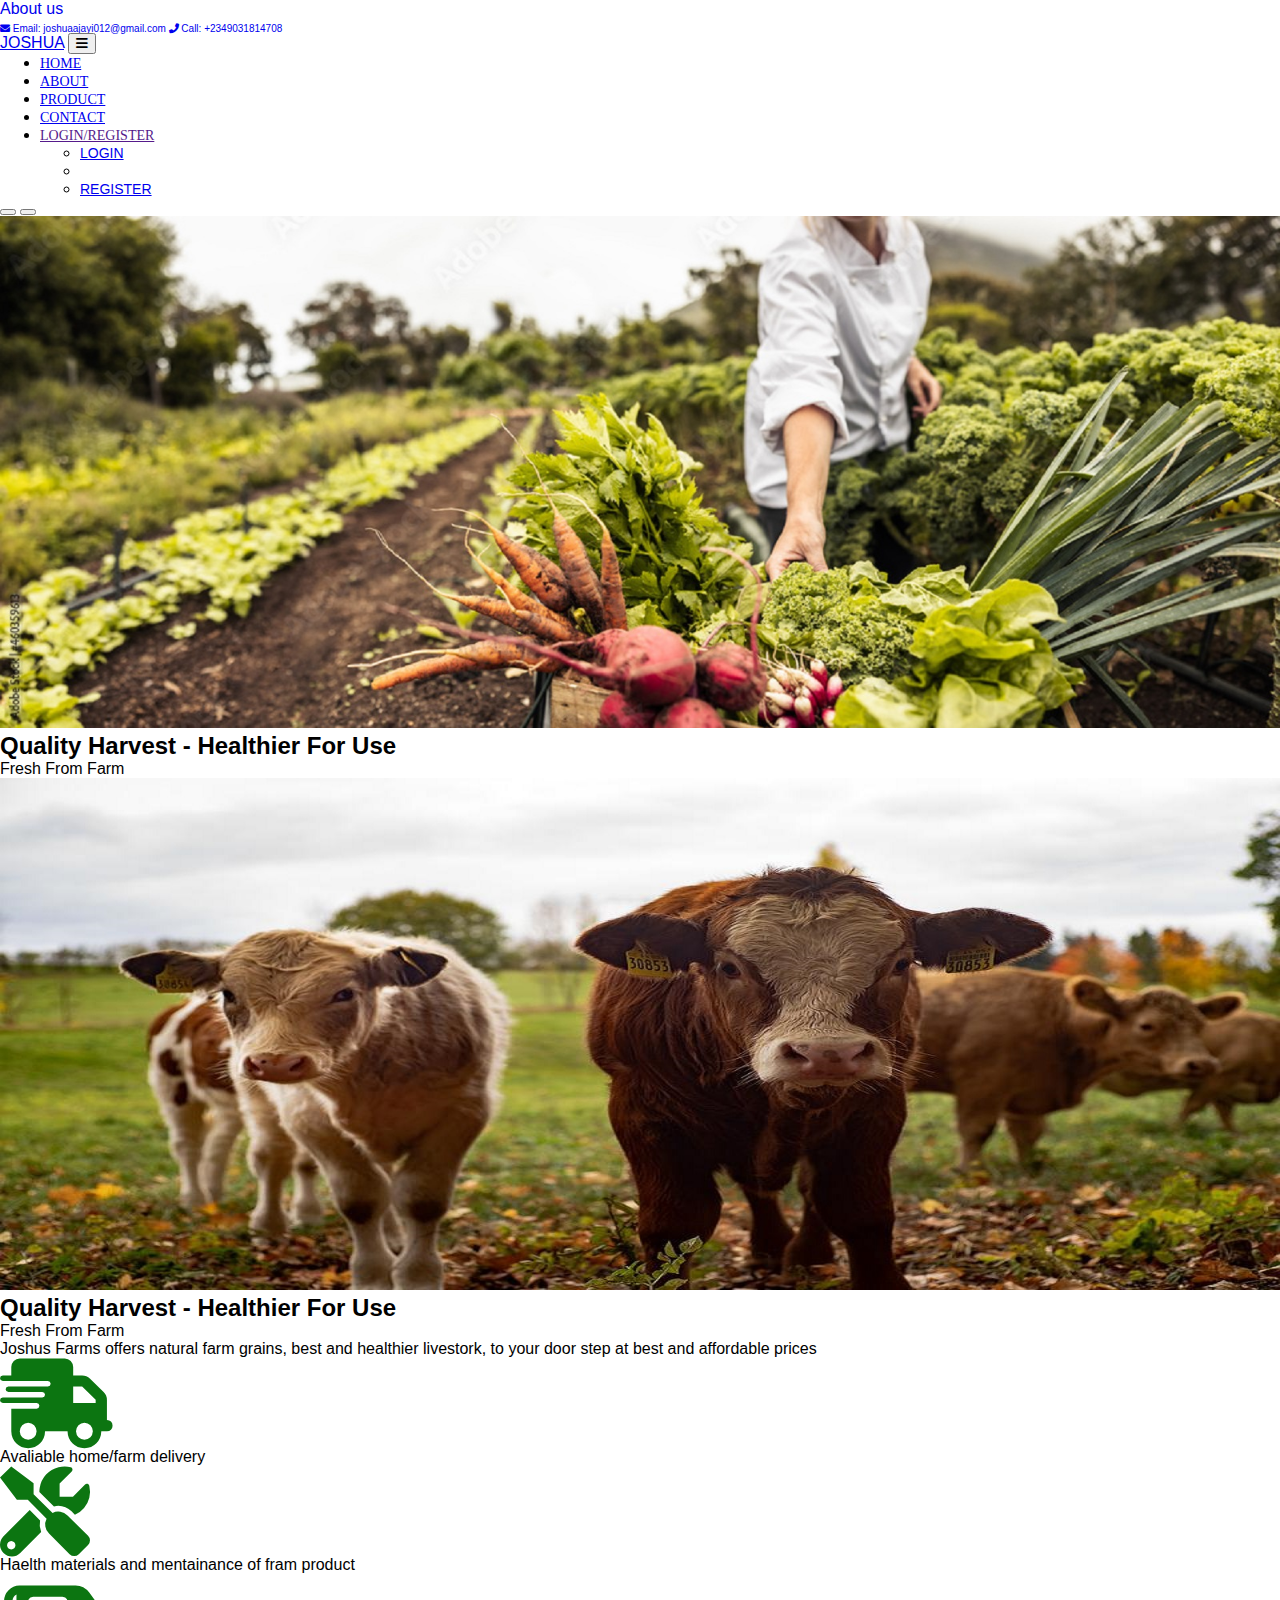
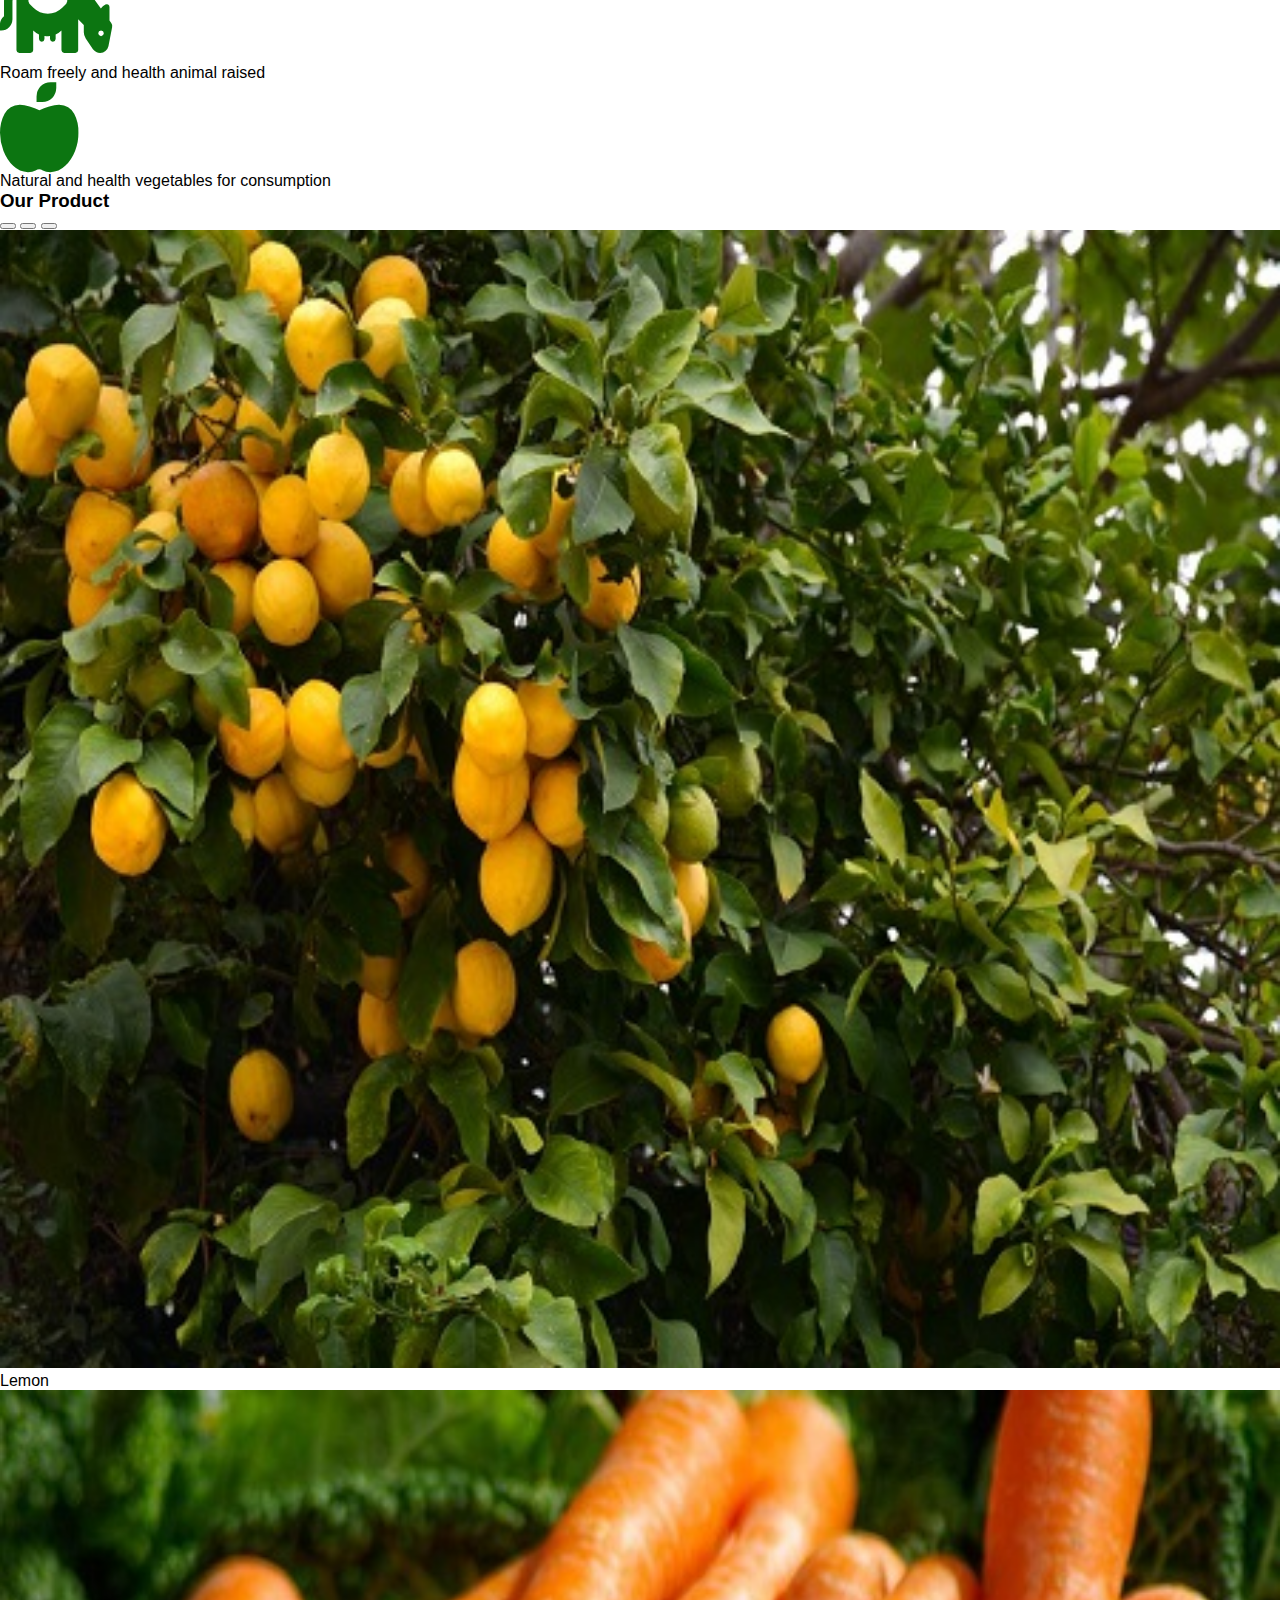
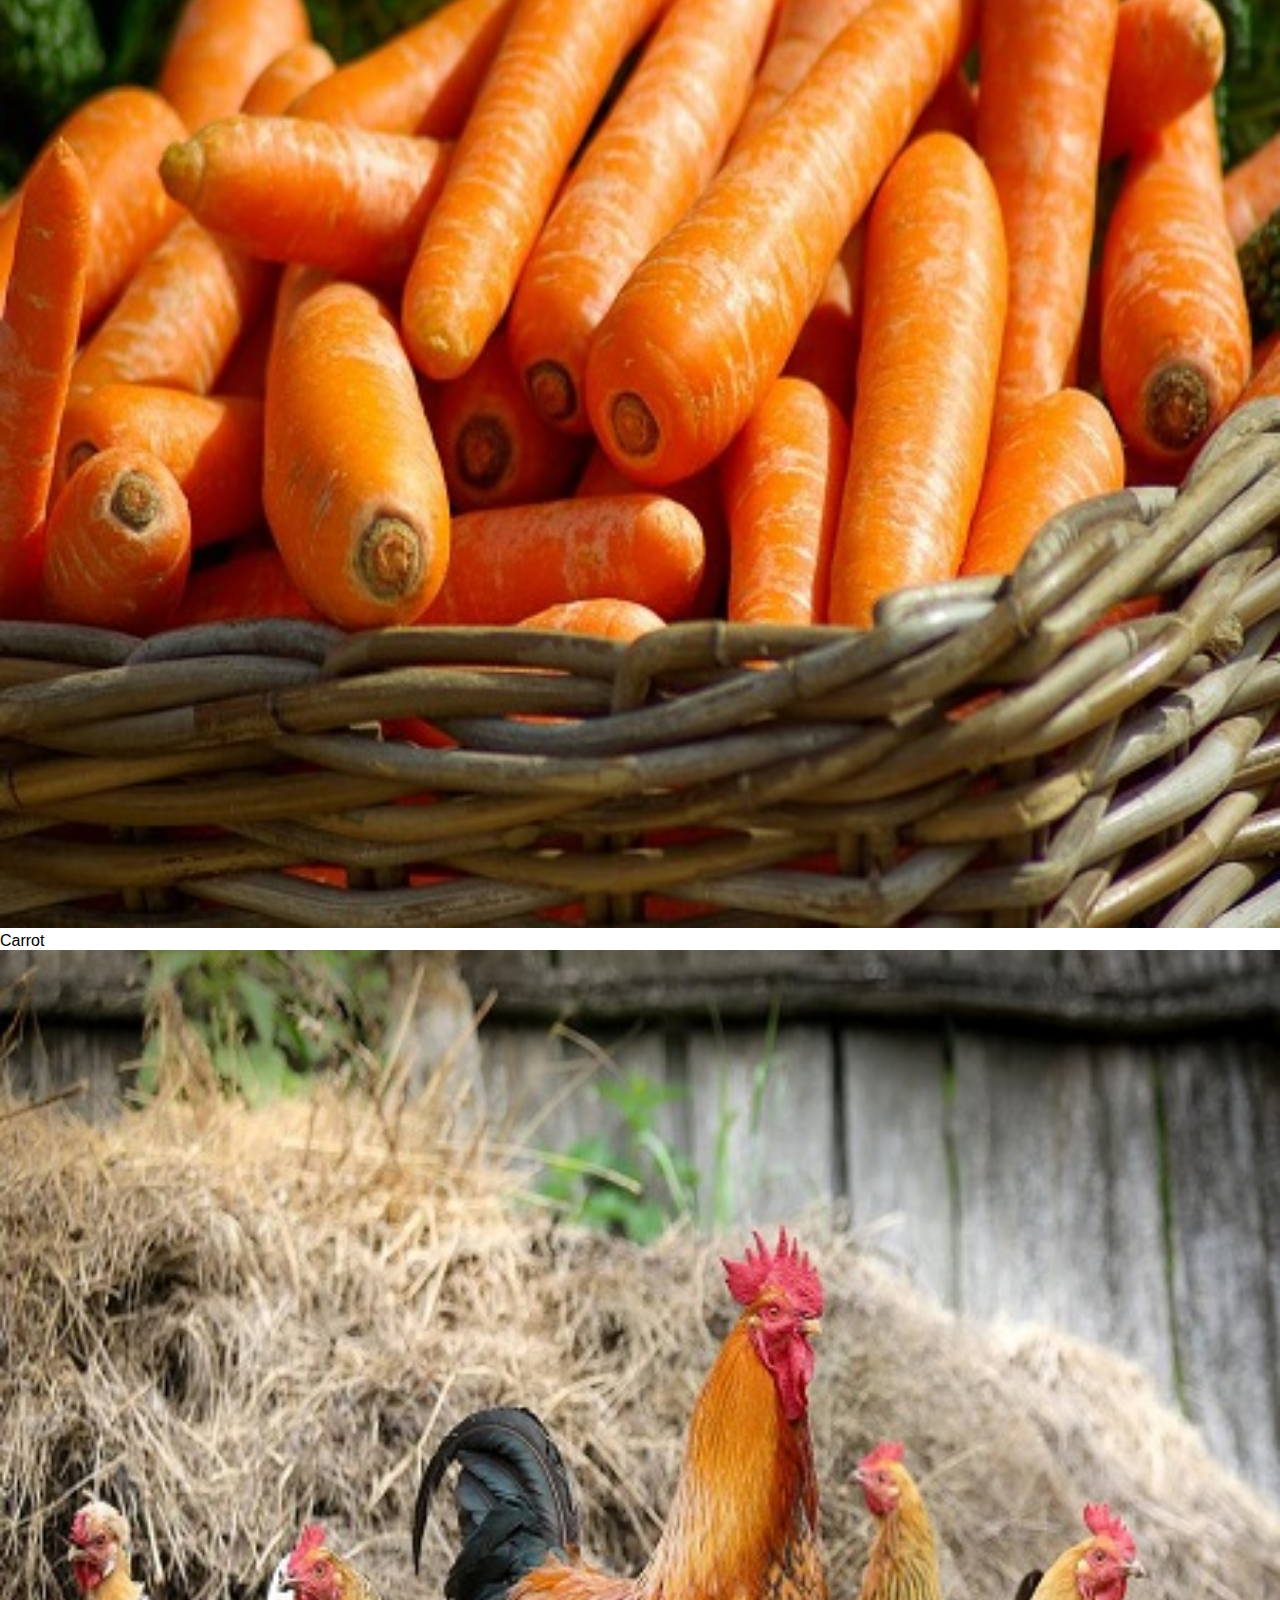
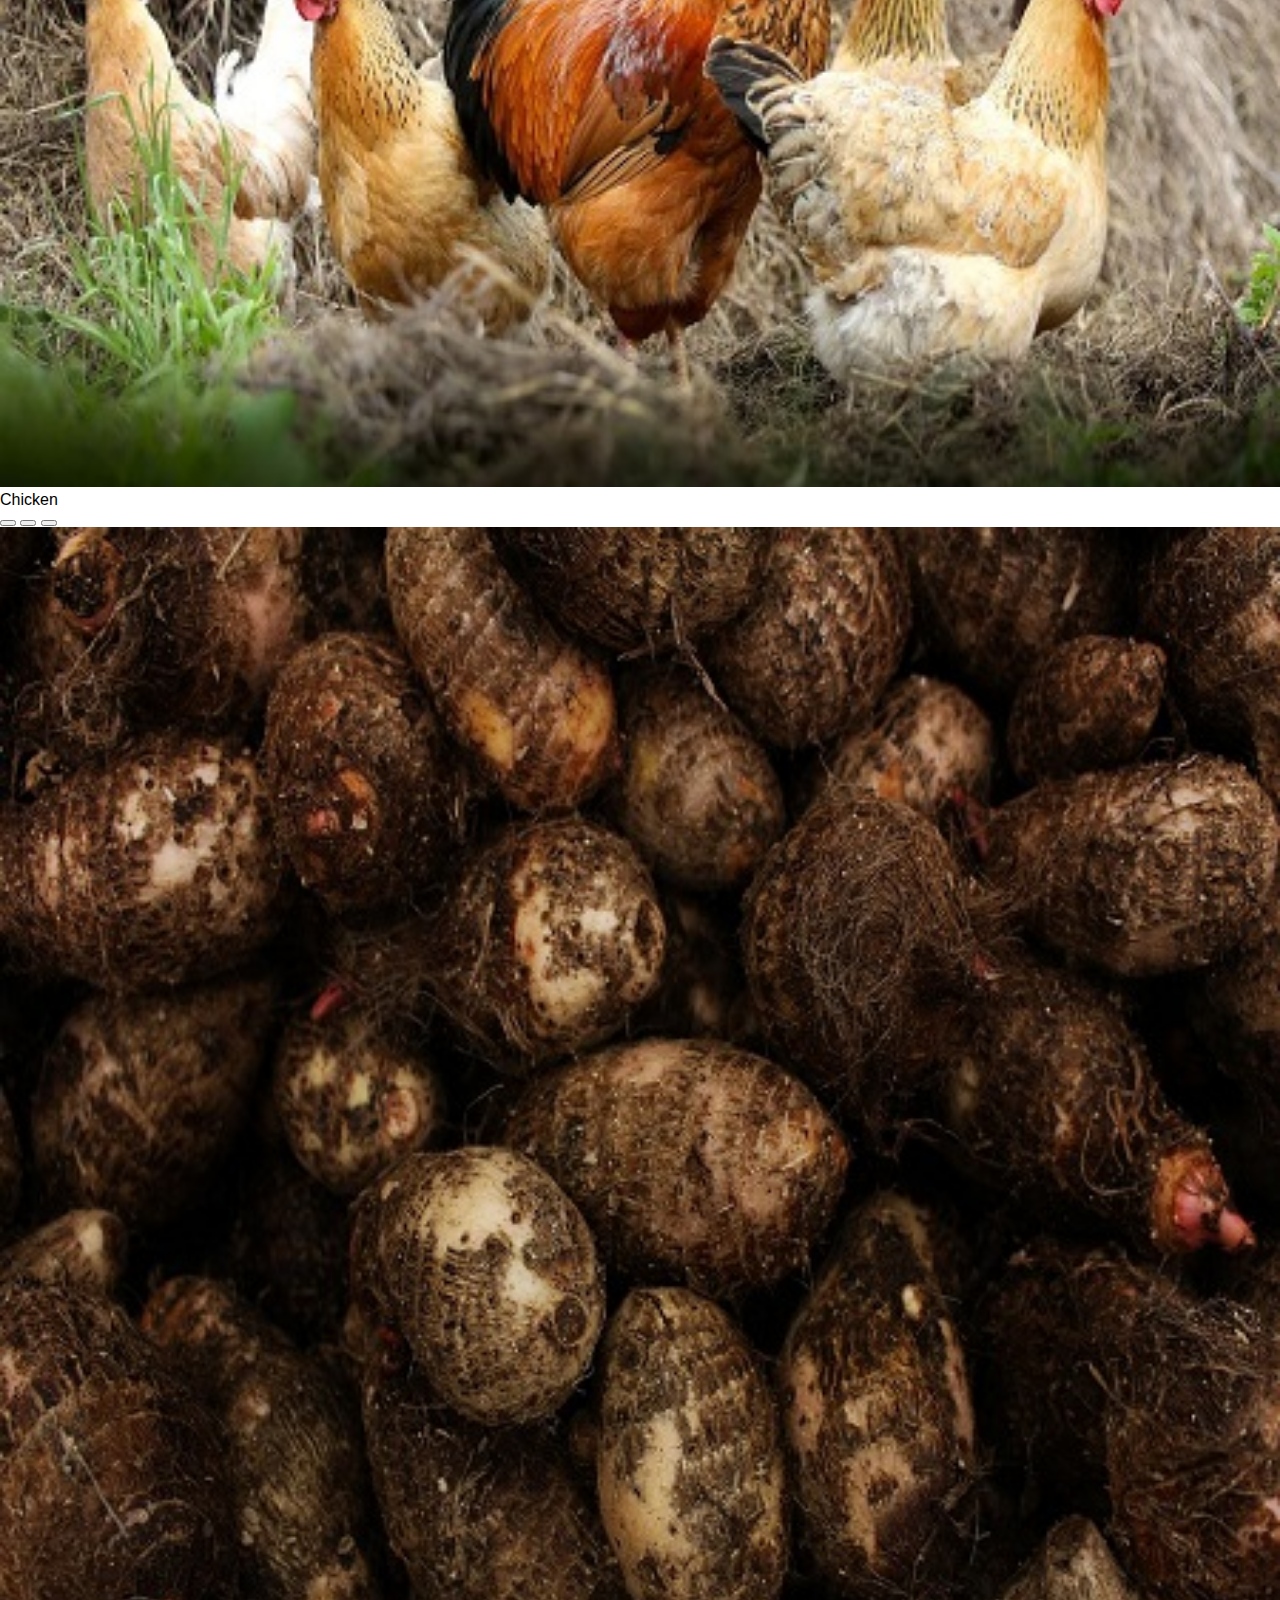
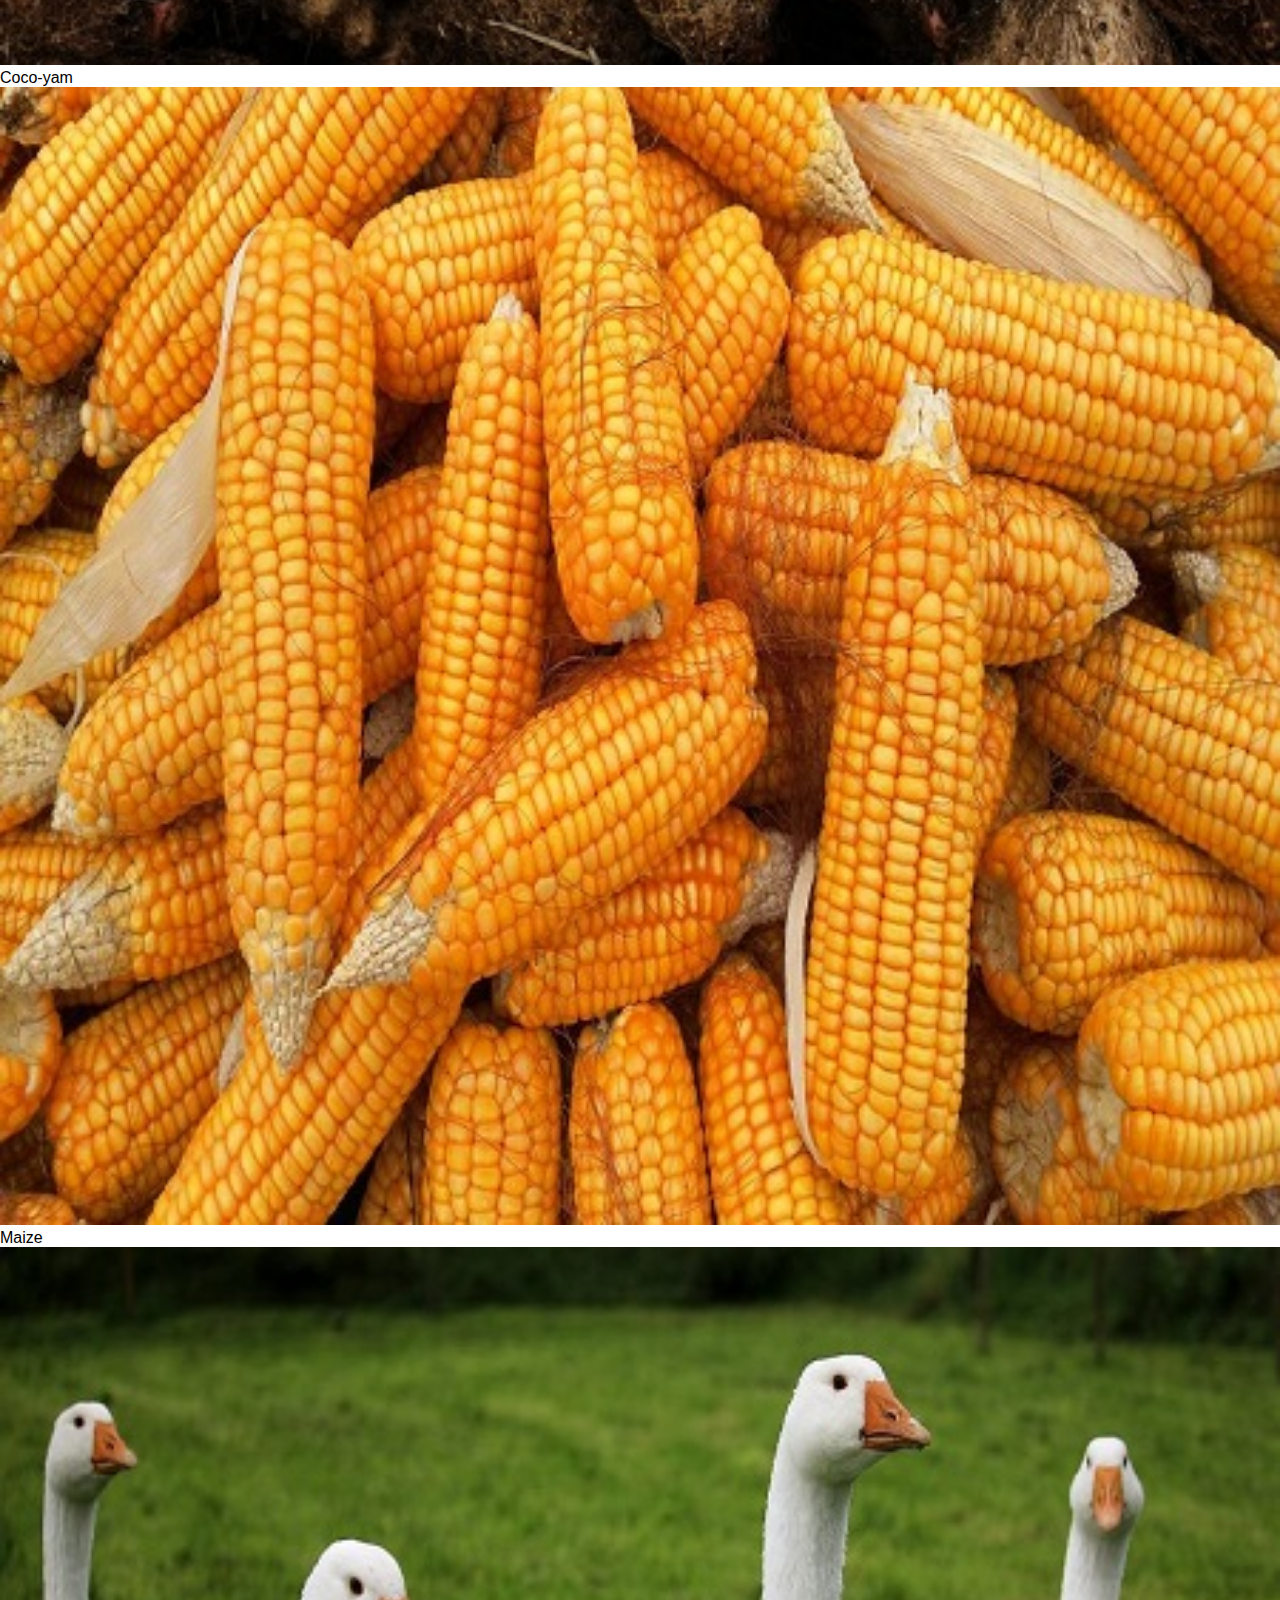
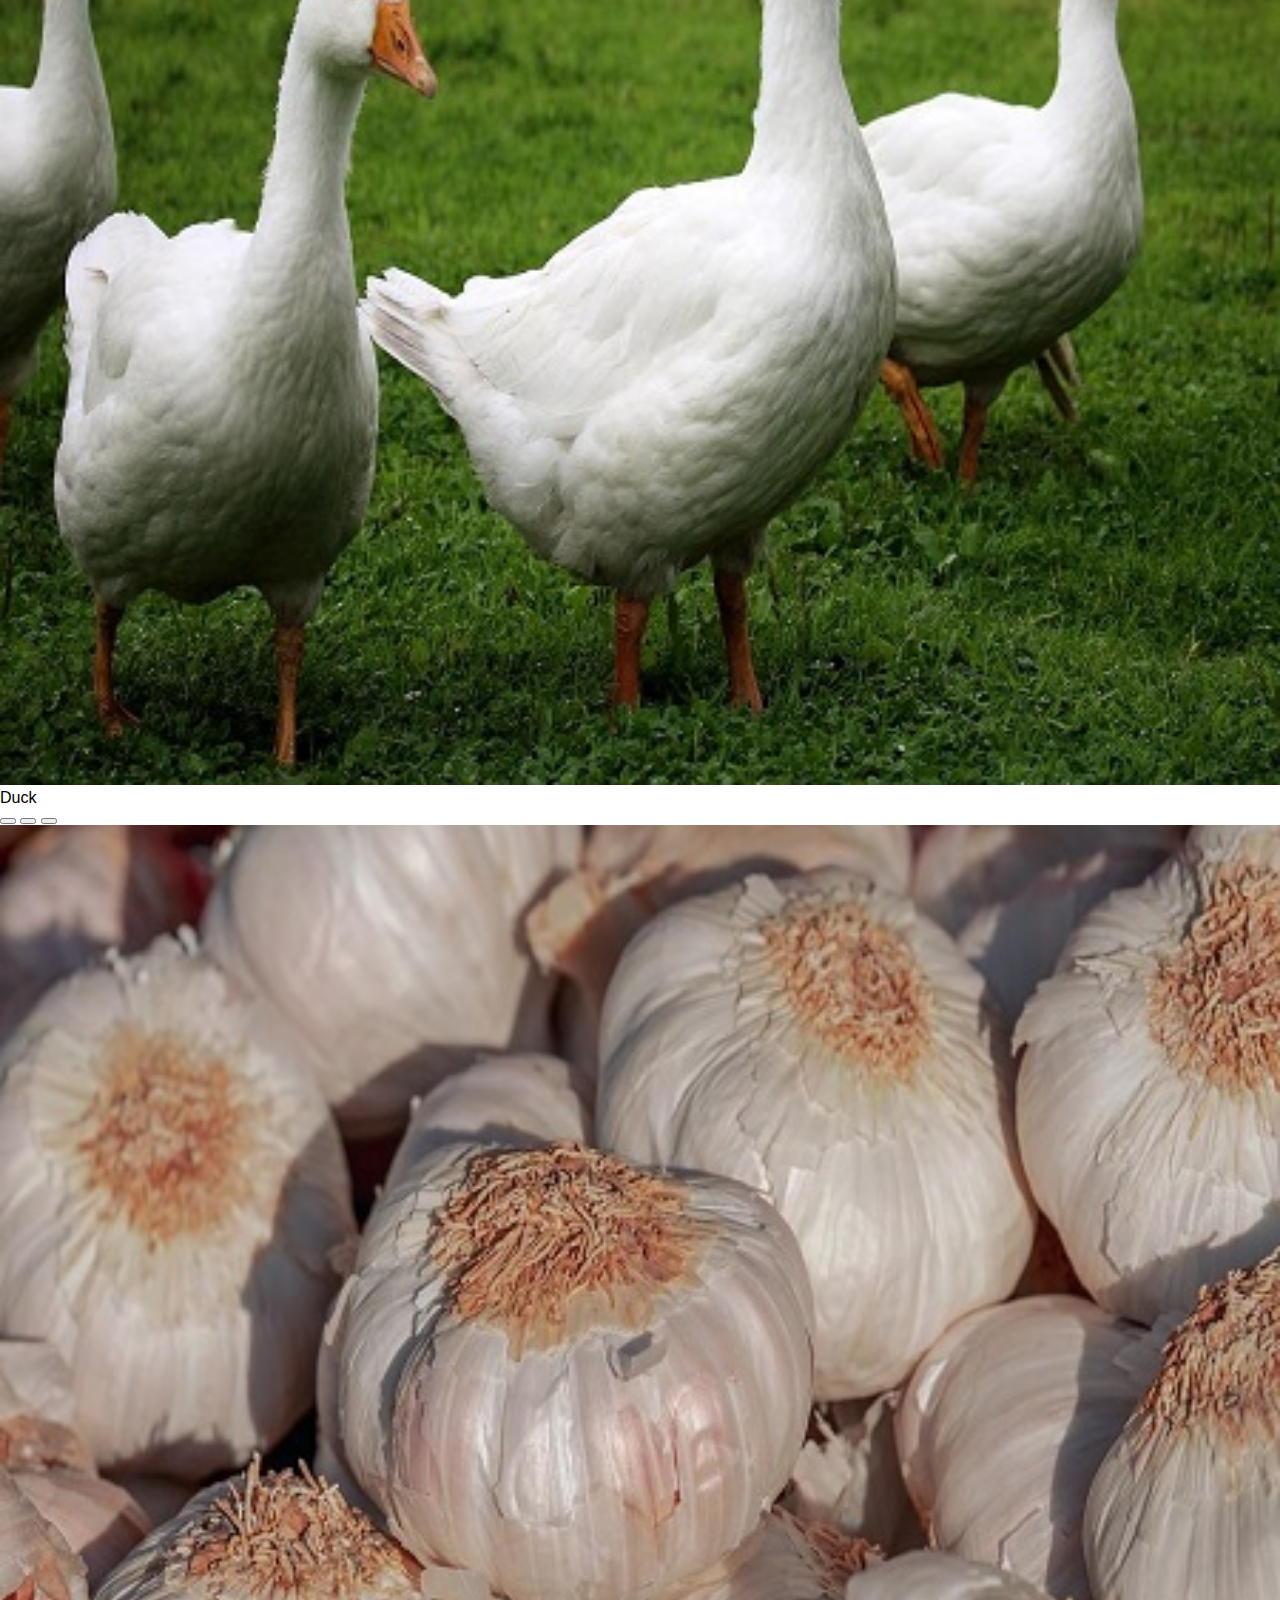
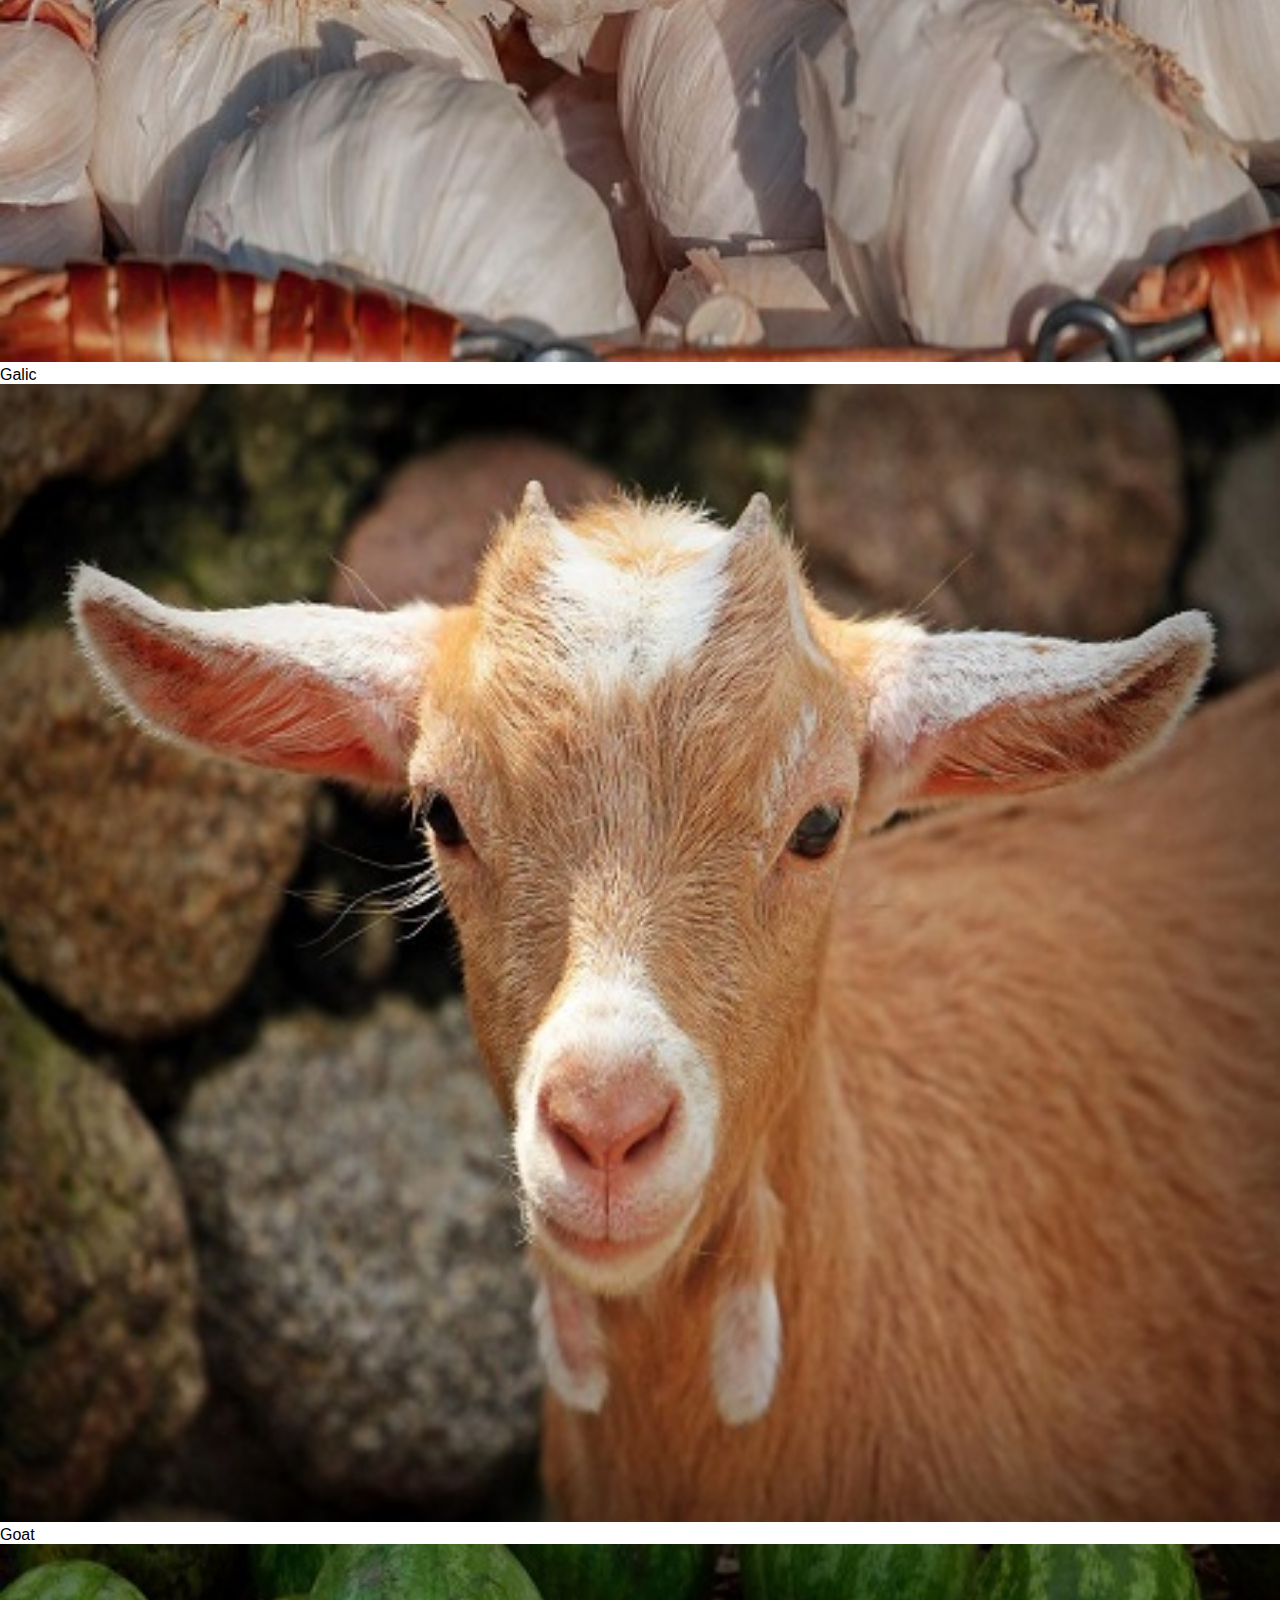
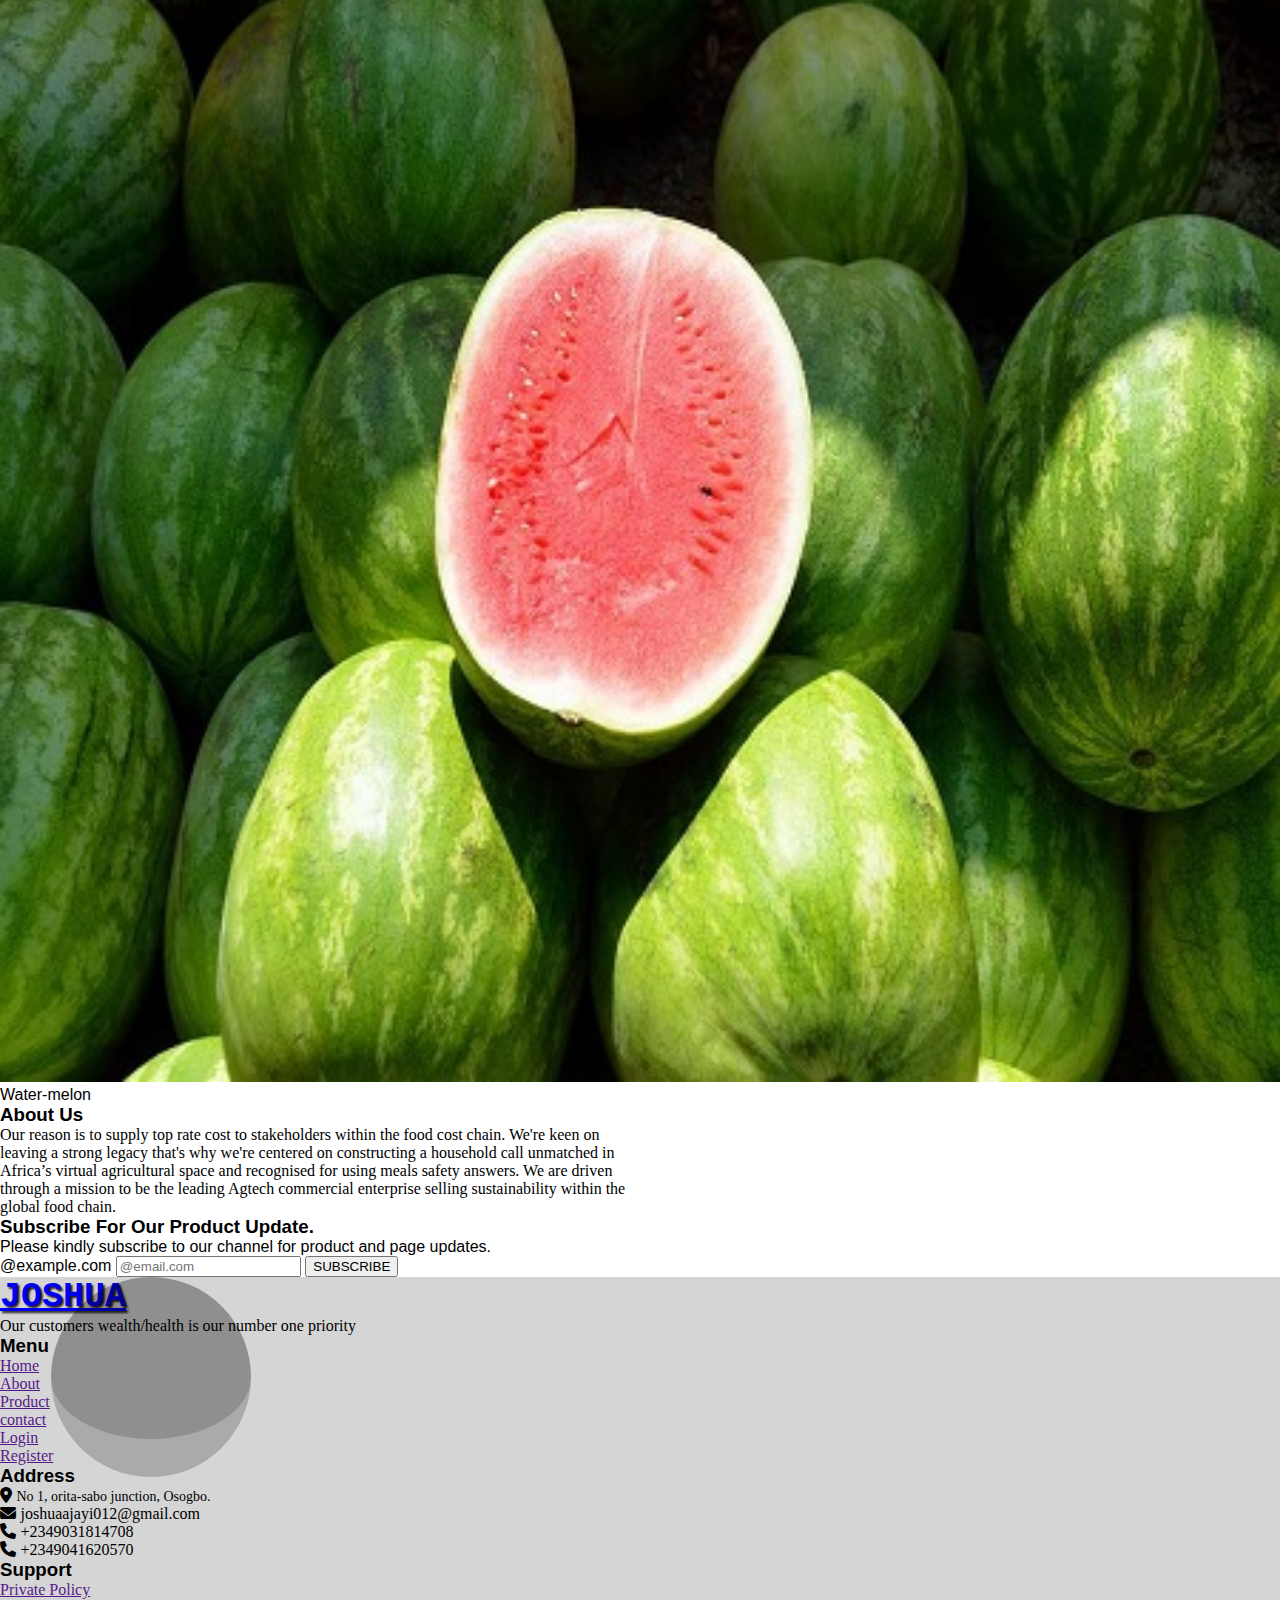
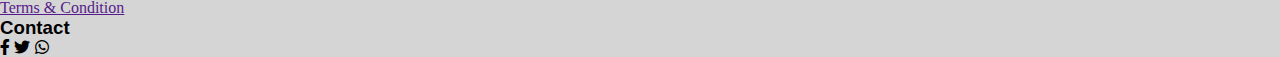
<file: index.html>
<!DOCTYPE html>
<html lang="en">
<head>
    <meta charset="UTF-8">
    <meta http-equiv="X-UA-Compatible" content="IE=edge">
    <meta name="viewport" content="width=device-width, initial-scale=1.0">
    <title>Home</title>
    <link rel="stylesheet" href="style.css">
    <link rel="stylesheet" href="css/all.min.css">
    <!-- <link rel="stylesheet" href="css/bootstrap.min.css"> -->
    <link href="https://cdn.jsdelivr.net/npm/bootstrap@5.1.3/dist/css/bootstrap.min.css" rel="stylesheet" integrity="sha384-1BmE4kWBq78iYhFldvKuhfTAU6auU8tT94WrHftjDbrCEXSU1oBoqyl2QvZ6jIW3" crossorigin="anonymous">
    <!-- <script src="https://cdn.jsdelivr.net/npm/bootstrap@5.1.3/dist/js/bootstrap.bundle.min.js" integrity="sha384-ka7Sk0Gln4gmtz2MlQnikT1wXgYsOg+OMhuP+IlRH9sENBO0LRn5q+8nbTov4+1p" crossorigin="anonymous"></script> -->
</head>
<body>
   
    <header class="header-container">
        <div class="first-bar bg-success">
            <div class="container">
                <div class="col-12">
                    <div class="text-content d-flex justify-content-evenly align-items-center">
                        <div class="about-bar">
                            <a class="ml-3 text-light h6" href="#about-us">About us</a>

                        </div>

                        <div class="info-content justify-content-evenly-md">
                            <a href="#" class="mx-4 text-light" data-bs-toggle="tooltip" data-bs-placement="bottom"  title="joshuaajayi012@gmail.com">
                                <i class="fas fa-envelope"></i>
                               <span class="d-none d-md-inline-block"> Email: joshuaajayi012@gmail.com </span>
                            </a>

                            <a href="#" class=" text-light " data-bs-toggle="tooltip" data-bs-placement="bottom" title="+2349031814708">
                                <i class="fas fa-phone-alt"></i>
                              <span class="d-none d-md-inline-block"> Call: +2349031814708 </span>
                            </a>                           

                        </div>

                    </div>
                </div>

            </div>

        </div>

    </header>


    <div class="second-nav bg-light sticky-top" style="z-index: 1; top: 0;">
        <div class="second-nav-container">
            <nav class="navbar navbar-expand-md " >
                <div class="container">
                    <a href="index.html" class="navbar-brand text-dark">JOSHUA</a>
                    <button type="button" class="navbar-toggler" data-bs-toggle="collapse" data-bs-target="#nav-close">
                        <span class="fas fa-bars"></span>
                    </button>

                    <div class="collapse navbar-collapse flex-row-reverse" id="nav-close" >
                        <ul class="navbar-nav second-nav-menu">
                            <li class="nav-item"><a class="nav-link text-dark" href="index.html">HOME</a></li>
                            <li class="nav-item"><a class="nav-link text-dark" href="#about-us">ABOUT</a></li>
                            <li class="nav-item"><a class="nav-link text-dark" href="product.html">PRODUCT</a></li>
                            <li class="nav-item"><a class="nav-link text-dark" href="contact.html">CONTACT</a></li>
                            <li class="nav-item dropdown">
                                <a class="nav-link dropdown-toggle text-dark" data-bs-toggle="dropdown" href="">LOGIN/REGISTER</a>
                                <ul class="dropdown-menu">
                                    <li><a class="dropdown-item" style="font-family: unset;" href="login.html">LOGIN</a></li>
                                    <li class="dropdown-divider"></li>
                                    <li><a class="dropdown-item" style="font-family: unset;" href="register.html">REGISTER</a></li>
                                </ul>
                            </li>

                        </ul>

                    </div>

                </div>

            </nav>

        </div>


    </div>

    <div  class="carousel slide" id="intro" data-bs-ride="carousel">

        <div  class="carousel-indicators">
            <button type="button" data-bs-target="#intro" data-bs-slide-to="0" class="active"></button>
            <button type="button" data-bs-target="#intro" data-bs-slide-to="1" ></button>

        </div>

        <div class="carousel-inner">
            <div class="carousel-item active">
                <img src="image/farm_0.jpg" alt="image" class="d-block" style="width: 100%;">
                <div class="carousel-caption">
                    <h2 class="display-4">Quality Harvest - Healthier For Use </h2>
                    <p class="h3"> Fresh From Farm </p>

                </div>

            </div>

            <div class="carousel-item ">
                <img src="image/farm_5.jpg" alt="image" class="d-block" style="width: 100%;">
                <div class="carousel-caption">
                    <h2 class="display-4">Quality Harvest - Healthier For Use </h2>
                    <p class="h3"> Fresh From Farm </p>

                </div>

            </div>
                
        </div>
    </div>

    <div class="content-section ">
        <div class="content-section-container">
            <div class="container my-5" style="font-family: unset;">
                <p class="h3"> Joshus Farms offers natural farm grains, best and healthier livestork, 
                 to your door step at best and affordable prices  </p>

                <div class="vector-img row my-4">
                    <div class="vecOne col-sm-3  text-center">
                        <div>
                            <i class="fa-solid fa-truck-fast icon-one text-dark justify-content-center"></i>
                        </div>

                        <div class="mt-3">
                            <p> Avaliable home/farm delivery</p>
                        </div>
                        
                    </div>

                    <div class="vecTwo col-sm-3 text-center">
                        <div>
                            <i class="fa-solid fa-screwdriver-wrench icon-two  text-dark"></i>
                        </div >
                       
                        <div class="mt-3">
                            <p> Haelth materials and mentainance of fram product </p>
                        </div>
                        
                    </div>

                    <div class="vecThree col-sm-3 text-center">
                        <div>
                            <i class="fa-solid fa-cow icon-three  text-dark "></i>
                        </div>

                        <div class="mt-3">
                            <p> Roam freely and health animal raised</p>
                        </div>
                        
                    </div>

                    <div class="vecFour col-sm-3 text-center">
                        <div>
                            <i class="fa-solid fa-apple-whole icon-four text-dark"></i>
                        </div>

                        <div class="mt-3">
                            <p> Natural and health vegetables for consumption</p>
                        </div>
                        
                    </div>

                </div> 

            </div>

        </div>

    </div>


    <div class="product-display ">
        <div class="display-container">
            <div class="text-center">
                <h3> Our Product</h3>
            </div>
            <div class="  p-3 row justify-content-center" style="width: 100%;">
                <div  class="carousel slide col-sm-3 " id="display-one" data-bs-ride="carousel">

                    <div  class="carousel-indicators">
                        <button type="button" data-bs-target="#display-one" data-bs-slide-to="0" class="active"></button>
                        <button type="button" data-bs-target="#display-one" data-bs-slide-to="1" ></button>
                        <button type="button" data-bs-target="#display-one" data-bs-slide-to="2" ></button>
            
                    </div>
            
                    <div class="carousel-inner">
                        <div class="carousel-item active">
                            <img src="image/edit-1.jpg" alt="image" class="d-block" style="width: 100%;">
                            <div class="carousel-caption">
                                <p>Lemon</p>
                            </div>
            
                        </div>
            
                        <div class="carousel-item ">
                            <img src="image/edit-2.jpg" alt="image" class="d-block" style="width: 100%;">
                            <div class="carousel-caption">
                                <p>Carrot</p>
                            </div>
            
                        </div>

                        <div class="carousel-item ">
                            <img src="image/edit-3.jpg" alt="image" class="d-block" style="width: 100%;">
                            <div class="carousel-caption">
                                <p>Chicken</p>
                            </div>
            
                        </div>
                            
                    </div>
                </div>

                <div  class="carousel slide col-sm-3 mt-3 mt-sm-0 offset-sm-1" id="display-two" data-bs-ride="carousel">

                    <div  class="carousel-indicators">
                        <button type="button" data-bs-target="#display-two" data-bs-slide-to="0" class="active"></button>
                        <button type="button" data-bs-target="#display-two" data-bs-slide-to="1" ></button>
                        <button type="button" data-bs-target="#display-two" data-bs-slide-to="2" ></button>
            
                    </div>
            
                    <div class="carousel-inner">
                        <div class="carousel-item active">
                            <img src="image/edit-4.jpg" alt="image" class="d-block" style="width: 100%;">
                            <div class="carousel-caption">
                                <p>Coco-yam</p>
                            </div>
            
                        </div>
            
                        <div class="carousel-item ">
                            <img src="image/edit-5.jpg" alt="image" class="d-block" style="width: 100%;">
                            <div class="carousel-caption">
                               <p>Maize</p>
                            </div>
            
                        </div>

                        <div class="carousel-item ">
                            <img src="image/edit-6.jpg" alt="image" class="d-block" style="width: 100%;">
                            <div class="carousel-caption">
                               <p>Duck</p>
                            </div>
            
                        </div>
                            
                    </div>
                </div>

                <div  class="carousel slide  col-sm-3 mt-3 mt-sm-0 offset-sm-1" id="display-three" data-bs-ride="carousel">

                    <div  class="carousel-indicators">
                        <button type="button" data-bs-target="#display-three" data-bs-slide-to="0" class="active"></button>
                        <button type="button" data-bs-target="#display-three" data-bs-slide-to="1" ></button>
                        <button type="button" data-bs-target="#display-three" data-bs-slide-to="2" ></button>
            
                    </div>
            
                    <div class="carousel-inner">
                        <div class="carousel-item active">
                            <img src="image/edit-7.jpg" alt="image" class="d-block" style="width: 100%;">
                            <div class="carousel-caption">
                                <p>Galic</p>
                            </div>
            
                        </div>
            
                        <div class="carousel-item ">
                            <img src="image/edit-8.jpg" alt="image" class="d-block" style="width: 100%;">
                            <div class="carousel-caption">
                                <p>Goat</p>
                            </div>
            
                        </div>

                        <div class="carousel-item ">
                            <img src="image/edit-9.jpg" alt="image" class="d-block" style="width: 100%;">
                            <div class="carousel-caption">
                                <P>Water-melon</P>            
                            </div>
            
                        </div>
                            
                    </div>
                </div>
            
            
            
            </div>

        </div>
        
    </div>

    <div class="about-us my-5" style="width: 100%;">
        <div class="about-us-container text-center">
            <div >
                <h3 id="about-us" >About Us</h3>
            </div>
            <p class="mx-auto my-auto text-justify" style="font-family: fangsong;" >Our reason is to supply top rate cost to stakeholders within the food cost chain. We're keen on leaving a strong legacy that's why we're centered on constructing a household call unmatched in Africa’s virtual agricultural space and recognised for using meals safety answers.
                  We are driven through a mission to be the leading 
                Agtech commercial enterprise selling sustainability within the global food chain.</p>
        </div>

    </div>

    <div class="update my-4">
        <div class="update-cntainer text-center">
            <div>
                <h3>Subscribe For Our Product Update.</h3>
                <p style="font-family: inherit;">Please kindly subscribe to our channel for product and page updates.</p>
            </div>
            <form action="">
                <div class="input-group mx-auto my-auto " style="width: 40%;">
                    <span class="input-group-text ">@example.com</span>
                    <input type="email" class="form-control email" placeholder="@email.com" name="email" required>
                    <button type="submit" class="btn btn-primary"> SUBSCRIBE</button>
                </div>                
            </form>

        </div>

    </div>
   
    <div class="shape">
        <div class="inner-shape"></div>
    </div>

    <div class="last-section">
        <div class="last-section-container ">
            <div class="last-content ">
                <div class="container py-5  text-align-center-sm">
                   
                    <div class="row">                        
                        <div class="col-12 col-sm-6 col-lg-3">
                            <h1 class="bottom-logo">
                                <a href="index.html" class="navbar-brand text-dark ">JOSHUA</a>
                            </h1>   
                            <div>
                                <p style="font-family: cursive;">Our customers wealth/health is our number one priority</p>
                            </div>                                                     
                        </div>                       
                        
                        
                        <div class="menu col-12 col-sm-6 col-lg-3" >
                            <h3>Menu</h3>
                            <div class="row" style="width: 80%;" >
                                <div class="col">
                                    <div>
                                        <a href="" class="text-decoration-none text-dark" style="font-family: cursive;">Home</a>
                                    </div>
                                    <div>
                                        <a href="" class="text-decoration-none text-dark " style="font-family: cursive;">About</a>
                                    </div>
                                    <div>
                                        <a href="" class="text-decoration-none text-dark " style="font-family: cursive;">Product</a>
                                    </div>
                                </div>
                                <div class=" col">
                                    <div>
                                        <a href="" class="text-decoration-none text-dark " style="font-family: cursive;">contact</a>
                                    </div>
                                    <div>
                                        <a href="" class="text-decoration-none text-dark " style="font-family: cursive;">Login</a>
                                    </div>
                                    <div>
                                        <a href="" class="text-decoration-none text-dark " style="font-family: cursive;">Register</a>
                                    </div>
                                </div>
                            </div>
                        </div>


                        <div class="address col-12 col-sm-6 col-lg-3 mt-3 mt-sm-0">
                            <h3>Address</h3>
                            <div>
                                <i class="fa-solid fa-location-dot"></i>
                                <span style="font-family: cursive; font-size: 14px;"> No 1, orita-sabo junction, Osogbo.</span>
                            </div>
                            <div class="email">
                                <i class="fa-solid fa-envelope"></i>
                                <span style="font-family: cursive;">joshuaajayi012@gmail.com</span>
                            </div>
                            <div class="contact">
                                <i class="fa-solid fa-phone"></i>
                                <span style="font-family: cursive;">+2349031814708</span>
                                <div>
                                    <i class="fa-solid fa-phone"></i>
                                    <span style="font-family: cursive;">+2349041620570</span>
                                </div>
                            </div>

                        </div>
                        <div class="support col-12 col-sm-6 col-lg-3 mt-3 mt-sm-0">
                            <h3>Support</h3>
                            <div>
                                <a href="" class="text-decoration-none text-dark" style="font-family: cursive;">Private Policy</a>
                            </div>
                            <div>
                                <a href="" class="text-decoration-none text-dark" style="font-family: cursive;">Terms & Condition</a>
                            </div>

                            <div  class="contact-us mt-3 ">
                                <h3>Contact</h3>
                                <div class="icons">
                                    <a class="fa-brands fa-facebook-f border border-dark p-2 rounded-pill"></a>
                                    <a class="fa-brands fa-twitter border border-dark p-2 rounded-pill"></a>
                                    <a class="fa-brands fa-whatsapp border border-dark p-2 rounded-pill"></a>
                                </div>
    
                            </div>

                        </div>

                       
                    </div>

                </div>
            </div>

        </div>

    </div>  

    <script>
        var tooltipTriggerList = [].slice.call(document.querySelectorAll('[data-bs-toggle="tooltip"]'))
        var tooltipList = tooltipTriggerList.map(function (tooltipTriggerEl) {
          return new bootstrap.Tooltip(tooltipTriggerEl)
        })
    </script>


    <!-- <script src="js/bootstrap.bundle.min.js"></script> -->

    <script src="https://cdn.jsdelivr.net/npm/bootstrap@5.1.3/dist/js/bootstrap.bundle.min.js" integrity="sha384-ka7Sk0Gln4gmtz2MlQnikT1wXgYsOg+OMhuP+IlRH9sENBO0LRn5q+8nbTov4+1p" crossorigin="anonymous"></script>
    
</body>
</html>
</file>
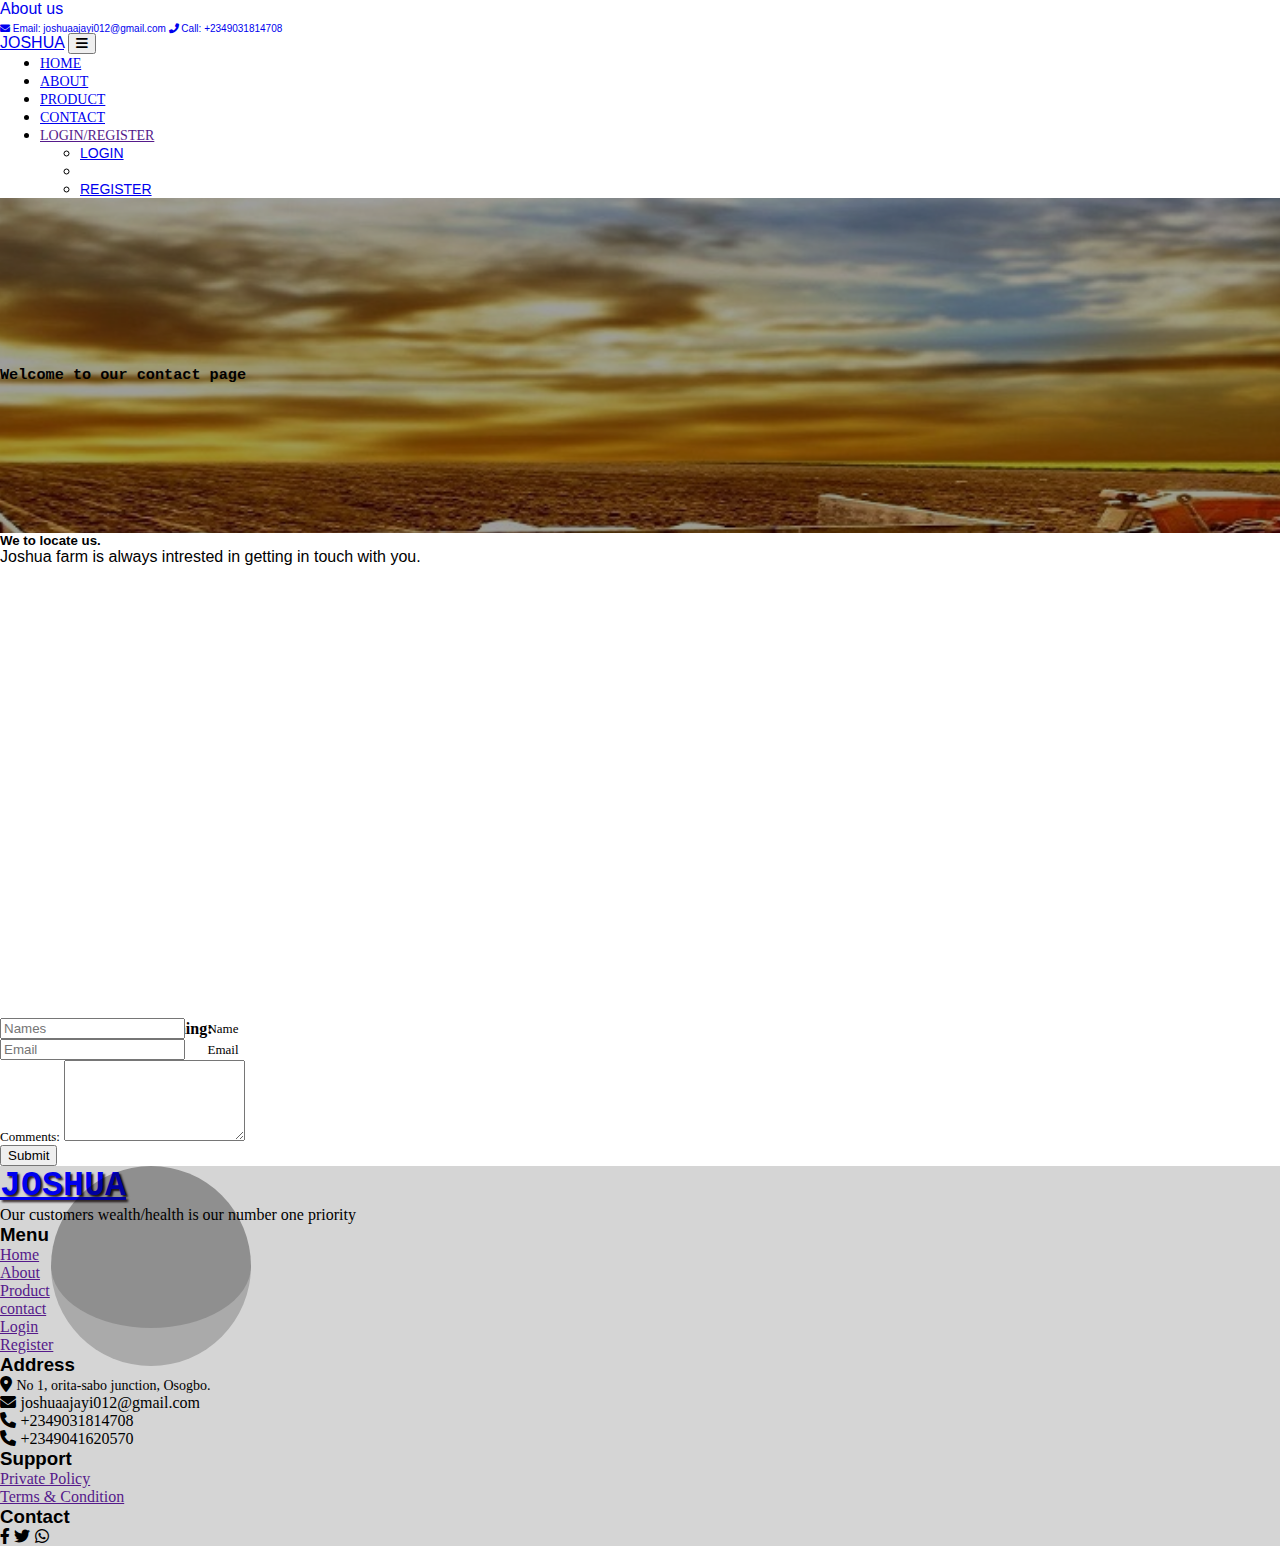
<file: contact.html>
<!DOCTYPE html>
<html lang="en">
<head>
    <meta charset="UTF-8">
    <meta http-equiv="X-UA-Compatible" content="IE=edge">
    <meta name="viewport" content="width=device-width, initial-scale=1.0">
    <title>Contact Page</title>
    <link rel="stylesheet" href="style.css">
    <link rel="stylesheet" href="login.css">
    <link rel="stylesheet" href="contact.css">
    <link rel="stylesheet" href="css/all.min.css">
    <link href="https://cdn.jsdelivr.net/npm/bootstrap@5.1.3/dist/css/bootstrap.min.css" rel="stylesheet" integrity="sha384-1BmE4kWBq78iYhFldvKuhfTAU6auU8tT94WrHftjDbrCEXSU1oBoqyl2QvZ6jIW3" crossorigin="anonymous">
</head>
<body>

    <header class="header-container">
        <div class="first-bar bg-success">
            <div class="container">
                <div class="col-12">
                    <div class="text-content d-flex justify-content-evenly align-items-center">
                        <div class="about-bar">
                            <a class="ml-3 text-light h6" href="index.html/..#about-us">About us</a>

                        </div>

                        <div class="info-content justify-content-evenly-md">
                            <a href="#" class="mx-4 text-light" data-bs-toggle="tooltip" data-bs-placement="bottom"  title="joshuaajayi012@gmail.com">
                                <i class="fas fa-envelope"></i>
                               <span class="d-none d-md-inline-block"> Email: joshuaajayi012@gmail.com </span>
                            </a>

                            <a href="#" class=" text-light " data-bs-toggle="tooltip" data-bs-placement="bottom" title="+2349031814708">
                                <i class="fas fa-phone-alt"></i>
                              <span class="d-none d-md-inline-block"> Call: +2349031814708 </span>
                            </a>                           

                        </div>

                    </div>
                </div>

            </div>

        </div>

    </header>


    <div class="second-nav bg-light sticky-top" style="z-index: 1; top: 0;">
        <div class="second-nav-container">
            <nav class="navbar navbar-expand-md " >
                <div class="container">
                    <a href="index.html" class="navbar-brand text-dark">JOSHUA</a>
                    <button type="button" class="navbar-toggler" data-bs-toggle="collapse" data-bs-target="#nav-close">
                        <span class="fas fa-bars"></span>
                    </button>

                    <div class="collapse navbar-collapse flex-row-reverse" id="nav-close" >
                        <ul class="navbar-nav second-nav-menu">
                            <li class="nav-item"><a class="nav-link text-dark" href="index.html">HOME</a></li>
                            <li class="nav-item"><a class="nav-link text-dark" href="index.html/..#about-us">ABOUT</a></li>
                            <li class="nav-item"><a class="nav-link text-dark" href="product.html">PRODUCT</a></li>
                            <li class="nav-item"><a class="nav-link text-dark" href="contact.html">CONTACT</a></li>
                            <li class="nav-item dropdown">
                                <a class="nav-link dropdown-toggle text-dark" data-bs-toggle="dropdown" href="">LOGIN/REGISTER</a>
                                <ul class="dropdown-menu">
                                    <li><a class="dropdown-item" style="font-family: unset;" href="login.html">LOGIN</a></li>
                                    <li class="dropdown-divider"></li>
                                    <li><a class="dropdown-item" style="font-family: unset;" href="register.html">REGISTER</a></li>
                                </ul>
                            </li>

                        </ul>

                    </div>

                </div>

            </nav>

        </div>


    </div>

    <div class="contact">
        <div class="contact-section">
            <div class="contact-container" >
                <div class="contact-heading" style="position: absolute;">
                    <h3 class="text-light text-center" style="font-family: monospace;">Welcome to our contact page</h3>
                </div>
            </div>
        </div>
    </div>

    <div class="contact-content">
        <div class="contact-content-container py-5 px-4">
            <div class="inner-container mx-auto" style="max-width: 950px;">
                <h5 class="text-center" style="font-family:Verdana, Geneva, Tahoma, sans-serif;">We to locate us.</h5>
                <div class="text-center" style="font-family: inherit;">Joshua farm is always intrested in getting in touch with you.</div> 
                <div class="frame-section">
                    <iframe src="https://www.google.com/maps/embed?pb=!1m18!1m12!1m3!1d3953.074918024002!2d4.566931014825041!3d7.781881509413734!2m3!1f0!2f0!3f0!3m2!1i1024!2i768!4f13.1!3m3!1m2!1s0x1037895c78efeac5%3A0xac5ed308fc48ad34!2sOIC%20Hub!5e0!3m2!1sen!2sng!4v1659752822406!5m2!1sen!2sng" width="100%" height="450" style="border:0;" allowfullscreen="" loading="lazy" referrerpolicy="no-referrer-when-downgrade"></iframe>

                </div>   
                
                <div class="comment-section">
                    <div class="comment-heading">
                        <h4 class="py-3" style="font-family: initial;"> Feel free to write in something: </h4>
                    </div>
                    <div style="margin-top: -20px;">
                        <form action="">
                            <div class="row">
                                <div class="form-floating mb-3 mt-3 col">
                                    <input type="text" class="form-control form-control-sm"  placeholder="Names" name="text" required>
                                    <label for="text" style="padding: 18px; font-family: cursive; font-size: 13px;" >Name</label>
                                </div>
                                <div class="form-floating mt-3 mb-3 col">
                                    <input type="email" class="form-control form-control-sm"  placeholder="Email" name="email" required>
                                    <label for="email" style="padding: 18px; font-family: cursive; font-size: 13px;" >Email</label>
                                </div>                                
                            </div>

                            <div class="mb-3 mt-3">
                                <label for="comment" style=" font-family: cursive; font-size: 13px;" >Comments:</label>
                                <textarea class="form-control" rows="5" id="comment" name="text" required></textarea>
                              </div>

                            <button type="submit" class="btn btn-primary">Submit</button>
                            
                        </form>
                    </div>

                </div>
            </div>
        </div>
    </div>

    <div class="shape">
        <div class="inner-shape"></div>
    </div>

    <div class="last-section">
        <div class="last-section-container ">
            <div class="last-content ">
                <div class="container py-5  text-align-center-sm">
                   
                    <div class="row">                        
                        <div class="col-12 col-sm-6 col-lg-3">
                            <h1 class="bottom-logo">
                                <a href="index.html" class="navbar-brand text-dark ">JOSHUA</a>
                            </h1>   
                            <div>
                                <p style="font-family: cursive;">Our customers wealth/health is our number one priority</p>
                            </div>                                                     
                        </div>                       
                        
                        
                        <div class="menu col-12 col-sm-6 col-lg-3" >
                            <h3>Menu</h3>
                            <div class="row" style="width: 80%;" >
                                <div class="col">
                                    <div>
                                        <a href="" class="text-decoration-none text-dark" style="font-family: cursive;">Home</a>
                                    </div>
                                    <div>
                                        <a href="" class="text-decoration-none text-dark " style="font-family: cursive;">About</a>
                                    </div>
                                    <div>
                                        <a href="" class="text-decoration-none text-dark " style="font-family: cursive;">Product</a>
                                    </div>
                                </div>
                                <div class=" col">
                                    <div>
                                        <a href="" class="text-decoration-none text-dark " style="font-family: cursive;">contact</a>
                                    </div>
                                    <div>
                                        <a href="" class="text-decoration-none text-dark " style="font-family: cursive;">Login</a>
                                    </div>
                                    <div>
                                        <a href="" class="text-decoration-none text-dark " style="font-family: cursive;">Register</a>
                                    </div>
                                </div>
                            </div>
                        </div>


                        <div class="address col-12 col-sm-6 col-lg-3 mt-3 mt-sm-0">
                            <h3>Address</h3>
                            <div>
                                <i class="fa-solid fa-location-dot"></i>
                                <span style="font-family: cursive; font-size: 14px;"> No 1, orita-sabo junction, Osogbo.</span>
                            </div>
                            <div class="email">
                                <i class="fa-solid fa-envelope"></i>
                                <span style="font-family: cursive;">joshuaajayi012@gmail.com</span>
                            </div>
                            <div class="contact">
                                <i class="fa-solid fa-phone"></i>
                                <span style="font-family: cursive;">+2349031814708</span>
                                <div>
                                    <i class="fa-solid fa-phone"></i>
                                    <span style="font-family: cursive;">+2349041620570</span>
                                </div>
                            </div>

                        </div>
                        <div class="support col-12 col-sm-6 col-lg-3 mt-3 mt-sm-0">
                            <h3>Support</h3>
                            <div>
                                <a href="" class="text-decoration-none text-dark" style="font-family: cursive;">Private Policy</a>
                            </div>
                            <div>
                                <a href="" class="text-decoration-none text-dark" style="font-family: cursive;">Terms & Condition</a>
                            </div>

                            <div class="contact-us mt-3 ">
                                <h3>Contact</h3>
                                <div class="icons">
                                    <a class="fa-brands fa-facebook-f border border-dark p-2 rounded-pill"></a>
                                    <a class="fa-brands fa-twitter border border-dark p-2 rounded-pill"></a>
                                    <a class="fa-brands fa-whatsapp border border-dark p-2 rounded-pill"></a>
                                </div>
    
                            </div>

                        </div>

                       
                    </div>

                </div>
            </div>

        </div>

    </div>  



    
    <script>
        var tooltipTriggerList = [].slice.call(document.querySelectorAll('[data-bs-toggle="tooltip"]'))
        var tooltipList = tooltipTriggerList.map(function (tooltipTriggerEl) {
          return new bootstrap.Tooltip(tooltipTriggerEl)
        })
    </script>
    <script src="https://cdn.jsdelivr.net/npm/bootstrap@5.1.3/dist/js/bootstrap.bundle.min.js" integrity="sha384-ka7Sk0Gln4gmtz2MlQnikT1wXgYsOg+OMhuP+IlRH9sENBO0LRn5q+8nbTov4+1p" crossorigin="anonymous"></script>
    
</body>
</html>
</file>
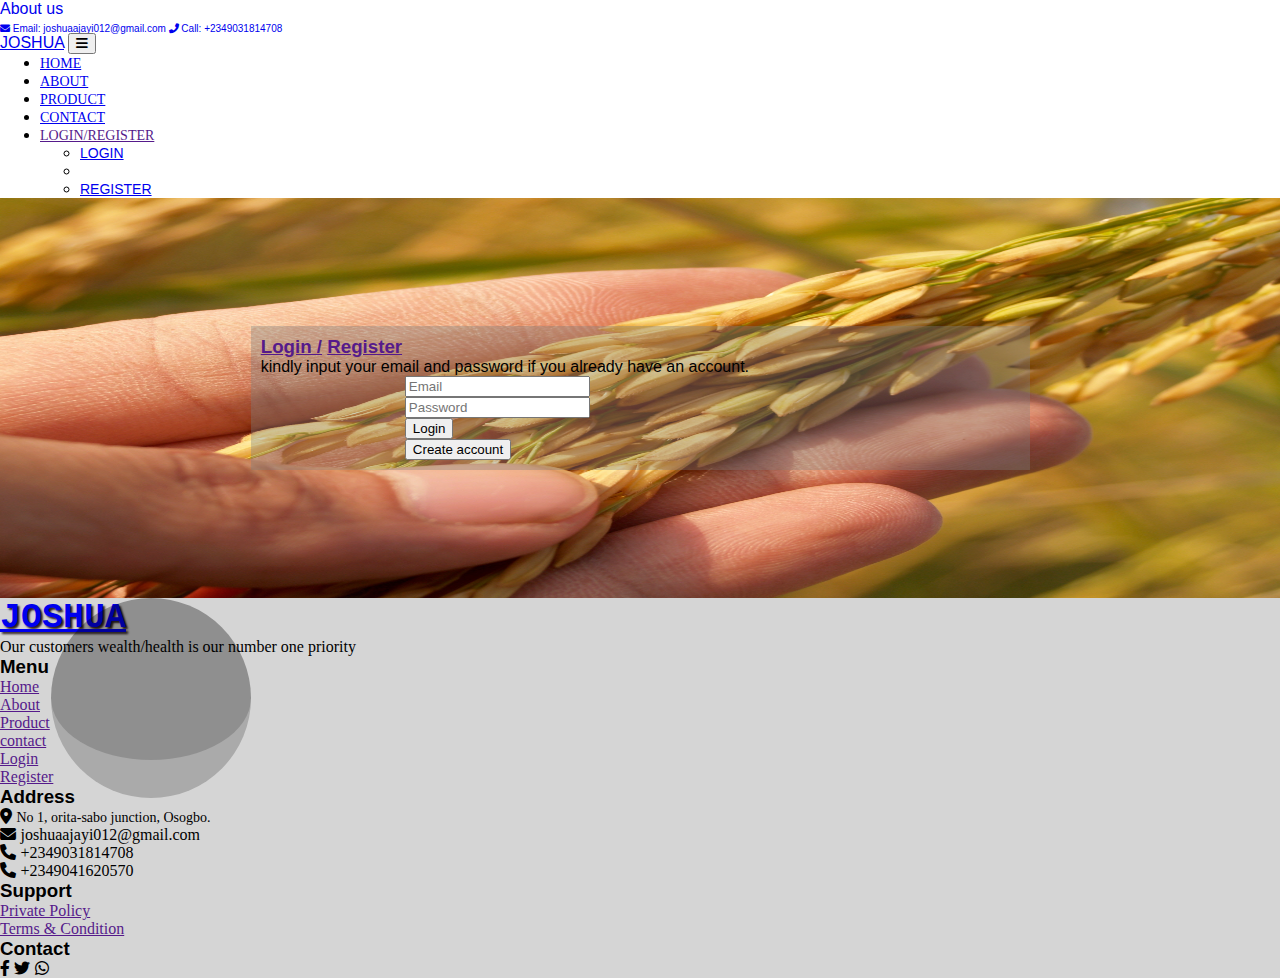
<file: login.html>
<!DOCTYPE html>
<html lang="en">
<head>
    <meta charset="UTF-8">
    <meta http-equiv="X-UA-Compatible" content="IE=edge">
    <meta name="viewport" content="width=device-width, initial-scale=1.0">
    <title>Login Page</title>
    <link rel="stylesheet" href="style.css">
    <link rel="stylesheet" href="login.css">
    <link rel="stylesheet" href="css/all.min.css">
    <link href="https://cdn.jsdelivr.net/npm/bootstrap@5.1.3/dist/css/bootstrap.min.css" rel="stylesheet" integrity="sha384-1BmE4kWBq78iYhFldvKuhfTAU6auU8tT94WrHftjDbrCEXSU1oBoqyl2QvZ6jIW3" crossorigin="anonymous">
</head>
<body>


    <header class="header-container">
        <div class="first-bar bg-success">
            <div class="container">
                <div class="col-12">
                    <div class="text-content d-flex justify-content-evenly align-items-center">
                        <div class="about-bar">
                            <a class="ml-3 text-light h6" href="index.html/..#about-us">About us</a>

                        </div>

                        <div class="info-content justify-content-evenly-md">
                            <a href="#" class="mx-4 text-light" data-bs-toggle="tooltip" data-bs-placement="bottom"  title="joshuaajayi012@gmail.com">
                                <i class="fas fa-envelope"></i>
                               <span class="d-none d-md-inline-block"> Email: joshuaajayi012@gmail.com </span>
                            </a>

                            <a href="#" class=" text-light " data-bs-toggle="tooltip" data-bs-placement="bottom" title="+2349031814708">
                                <i class="fas fa-phone-alt"></i>
                              <span class="d-none d-md-inline-block"> Call: +2349031814708 </span>
                            </a>                           

                        </div>

                    </div>
                </div>

            </div>

        </div>

    </header>


    <div class="second-nav bg-light sticky-top" style="z-index: 1; top: 0;">
        <div class="second-nav-container">
            <nav class="navbar navbar-expand-md " >
                <div class="container">
                    <a href="index.html" class="navbar-brand text-dark">JOSHUA</a>
                    <button type="button" class="navbar-toggler" data-bs-toggle="collapse" data-bs-target="#nav-close">
                        <span class="fas fa-bars"></span>
                    </button>

                    <div class="collapse navbar-collapse flex-row-reverse" id="nav-close" >
                        <ul class="navbar-nav second-nav-menu">
                            <li class="nav-item"><a class="nav-link text-dark" href="index.html">HOME</a></li>
                            <li class="nav-item"><a class="nav-link text-dark" href="index.html/..#about-us">ABOUT</a></li>
                            <li class="nav-item"><a class="nav-link text-dark" href="product.html">PRODUCT</a></li>
                            <li class="nav-item"><a class="nav-link text-dark" href="contact.html">CONTACT</a></li>
                            <li class="nav-item dropdown">
                                <a class="nav-link dropdown-toggle text-dark" data-bs-toggle="dropdown" href="">LOGIN/REGISTER</a>
                                <ul class="dropdown-menu">
                                    <li><a class="dropdown-item" style="font-family: unset;" href="login.html">LOGIN</a></li>
                                    <li class="dropdown-divider"></li>
                                    <li><a class="dropdown-item" style="font-family: unset;" href="register.html">REGISTER</a></li>
                                </ul>
                            </li>

                        </ul>

                    </div>

                </div>

            </nav>

        </div>


    </div>

    
    <div class="login ">
        <div>            
            <div class="login-container">
                <div class="login-content">
                    <h3 class="text-center">
                        <a href="" class="text-decoration-none text-dark">Login /</a>
                        <a href="" class="text-decoration-none text-dark ">Register</a>
                    </h3>
                    <div>
                        <p class="text-center text-light">kindly input your email and password if you already have an account.</p>
                    </div>

                    <form action="">
                        <div class="" style="width: 100%;">
                            <div>
                                <div class="input-group py-3  " style="width: 80%; padding: 0 19%;" >
                                    <input type="email" class="form-control form-control-sm"  placeholder="Email" name="email" required>
                                    <!-- <div class="valid-feedback">Valid.</div>  
                                    <div class="invalid-feedback">invalid</div>                      -->
                                </div>
                            </div>
                            <div class="input-group  py-3" style="width: 80%; padding: 0 19%"> 
                                <input type="password" class="form-control form-control-sm" name="password" placeholder="Password" required>                         
                            </div>
                            <div class=" row " style="padding:0 19%;">                                
                                <div class="col-3">
                                    <button type="submit" class="btn btn-primary btn-sm">Login</button>
                                </div>
                                <div class="col-7 ">
                                    <button type="button"  id="create-btn" class="btn btn-secondary btn-sm">Create account</button>
                                </div>
                            </div>
                            
                        </div>
                    </form>

                </div>
            

            </div>
        </div>
        
    </div>

    <div class="shape">
        <div class="inner-shape"></div>
    </div>

    <div class="last-section">
        <div class="last-section-container ">
            <div class="last-content ">
                <div class="container py-5  text-align-center-sm">
                   
                    <div class="row">                        
                        <div class="col-12 col-sm-6 col-lg-3">
                            <h1 class="bottom-logo">
                                <a href="index.html" class="navbar-brand text-dark ">JOSHUA</a>
                            </h1>   
                            <div>
                                <p style="font-family: cursive;">Our customers wealth/health is our number one priority</p>
                            </div>                                                     
                        </div>                       
                        
                        
                        <div class="menu col-12 col-sm-6 col-lg-3" >
                            <h3>Menu</h3>
                            <div class="row" style="width: 80%;" >
                                <div class="col">
                                    <div>
                                        <a href="" class="text-decoration-none text-dark" style="font-family: cursive;">Home</a>
                                    </div>
                                    <div>
                                        <a href="" class="text-decoration-none text-dark " style="font-family: cursive;">About</a>
                                    </div>
                                    <div>
                                        <a href="" class="text-decoration-none text-dark " style="font-family: cursive;">Product</a>
                                    </div>
                                </div>
                                <div class=" col">
                                    <div>
                                        <a href="" class="text-decoration-none text-dark " style="font-family: cursive;">contact</a>
                                    </div>
                                    <div>
                                        <a href="" class="text-decoration-none text-dark " style="font-family: cursive;">Login</a>
                                    </div>
                                    <div>
                                        <a href="" class="text-decoration-none text-dark " style="font-family: cursive;">Register</a>
                                    </div>
                                </div>
                            </div>
                        </div>


                        <div class="address col-12 col-sm-6 col-lg-3 mt-3 mt-sm-0">
                            <h3>Address</h3>
                            <div>
                                <i class="fa-solid fa-location-dot"></i>
                                <span style="font-family: cursive; font-size: 14px;"> No 1, orita-sabo junction, Osogbo.</span>
                            </div>
                            <div class="email">
                                <i class="fa-solid fa-envelope"></i>
                                <span style="font-family: cursive;">joshuaajayi012@gmail.com</span>
                            </div>
                            <div class="contact">
                                <i class="fa-solid fa-phone"></i>
                                <span style="font-family: cursive;">+2349031814708</span>
                                <div>
                                    <i class="fa-solid fa-phone"></i>
                                    <span style="font-family: cursive;">+2349041620570</span>
                                </div>
                            </div>

                        </div>
                        <div class="support col-12 col-sm-6 col-lg-3 mt-3 mt-sm-0">
                            <h3>Support</h3>
                            <div>
                                <a href="" class="text-decoration-none text-dark" style="font-family: cursive;">Private Policy</a>
                            </div>
                            <div>
                                <a href="" class="text-decoration-none text-dark" style="font-family: cursive;">Terms & Condition</a>
                            </div>

                            <div  class="contact-us mt-3 ">
                                <h3>Contact</h3>
                                <div class="icons">
                                    <a class="fa-brands fa-facebook-f border border-dark p-2 rounded-pill"></a>
                                    <a class="fa-brands fa-twitter border border-dark p-2 rounded-pill"></a>
                                    <a class="fa-brands fa-whatsapp border border-dark p-2 rounded-pill"></a>
                                </div>
    
                            </div>

                        </div>

                       
                    </div>

                </div>
            </div>

        </div>

    </div>  



    <script>
        var tooltipTriggerList = [].slice.call(document.querySelectorAll('[data-bs-toggle="tooltip"]'))
        var tooltipList = tooltipTriggerList.map(function (tooltipTriggerEl) {
          return new bootstrap.Tooltip(tooltipTriggerEl)
        })
    </script>
    <script src="https://cdn.jsdelivr.net/npm/bootstrap@5.1.3/dist/js/bootstrap.bundle.min.js" integrity="sha384-ka7Sk0Gln4gmtz2MlQnikT1wXgYsOg+OMhuP+IlRH9sENBO0LRn5q+8nbTov4+1p" crossorigin="anonymous"></script>
    
    
</body>
</html>
</file>
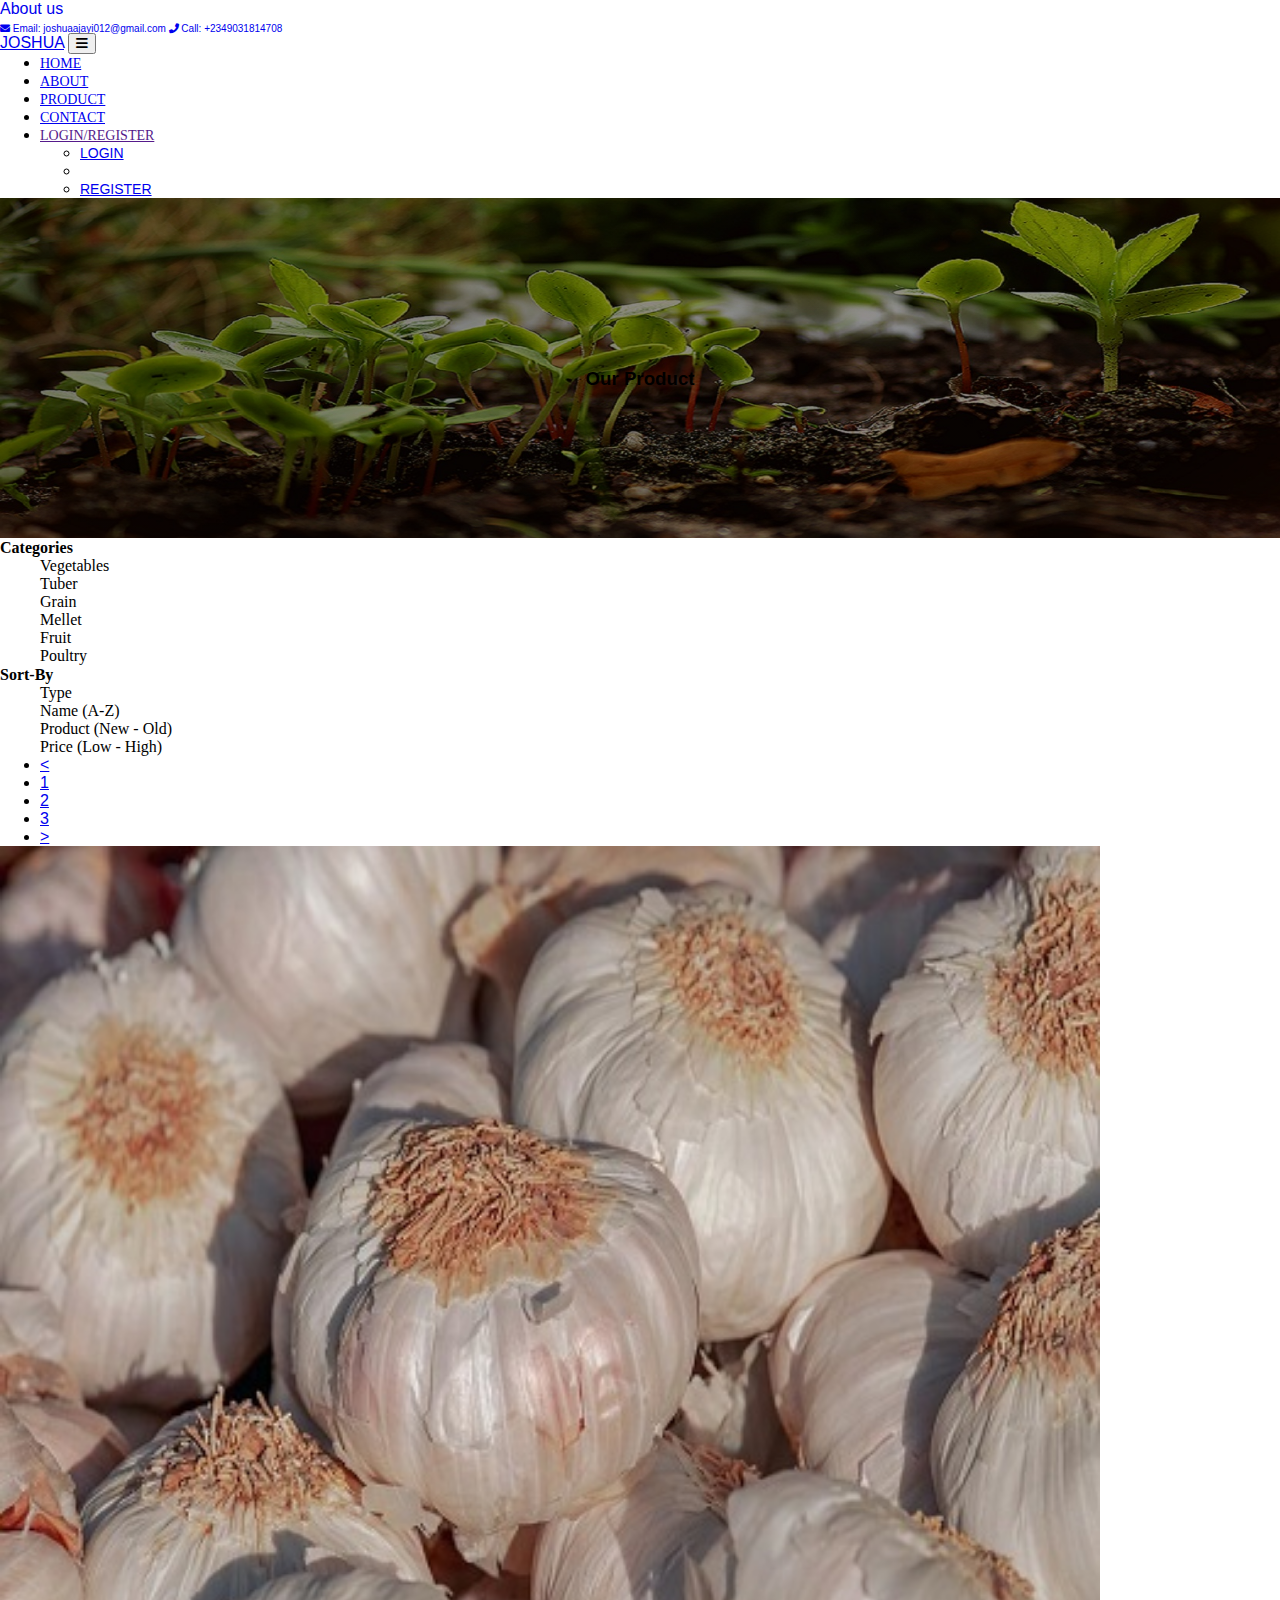
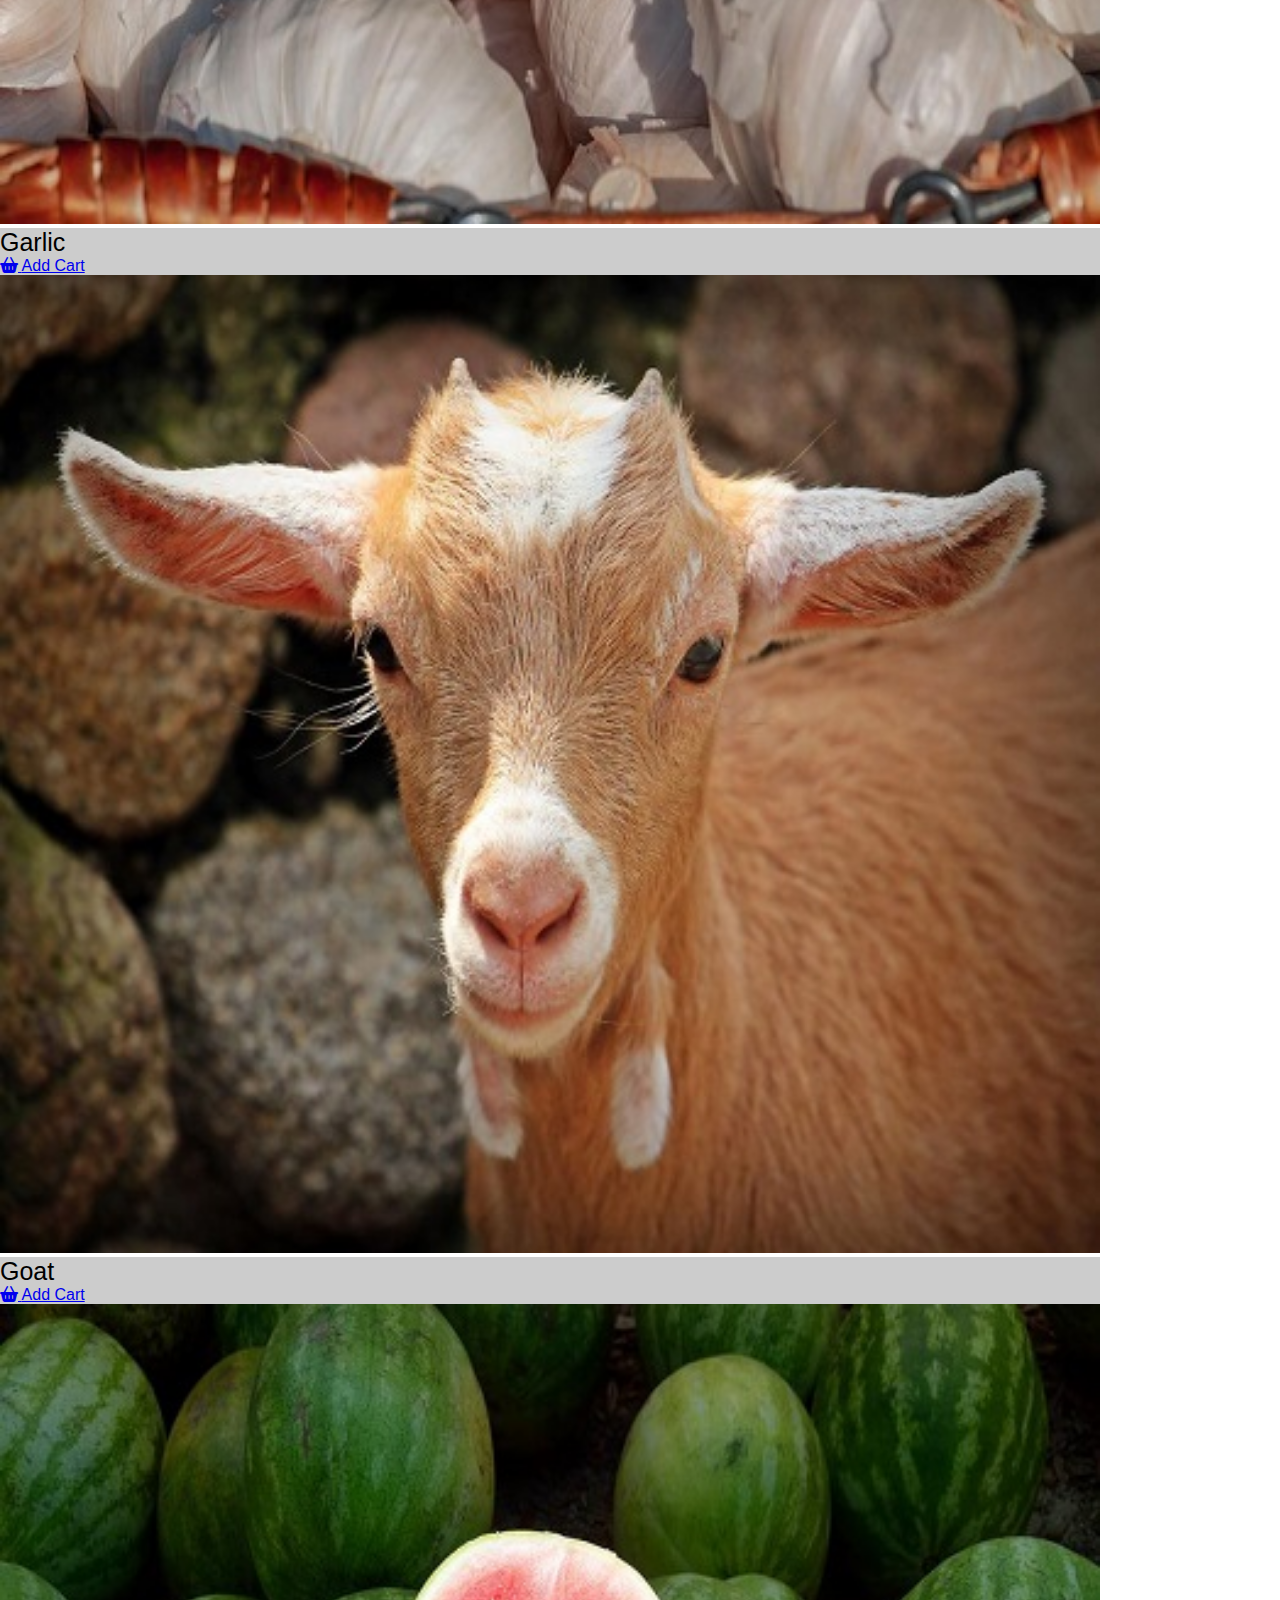
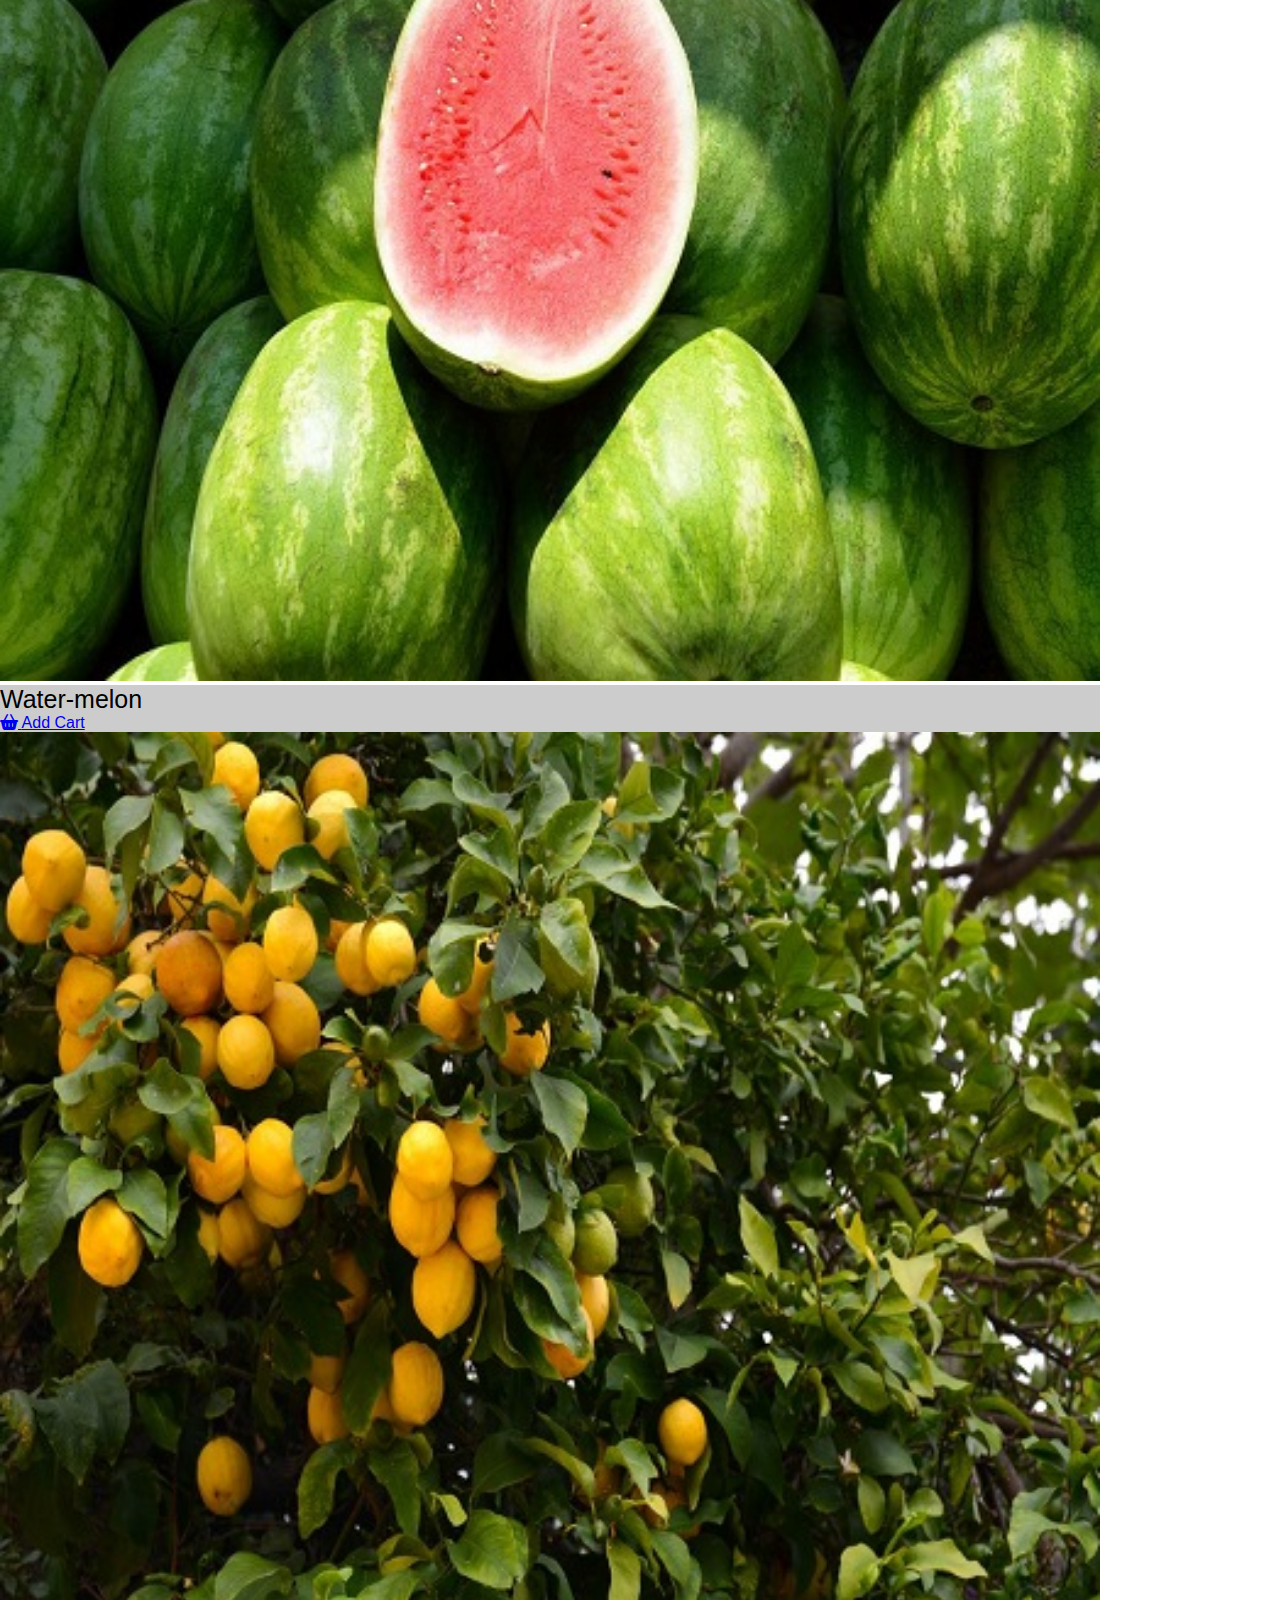
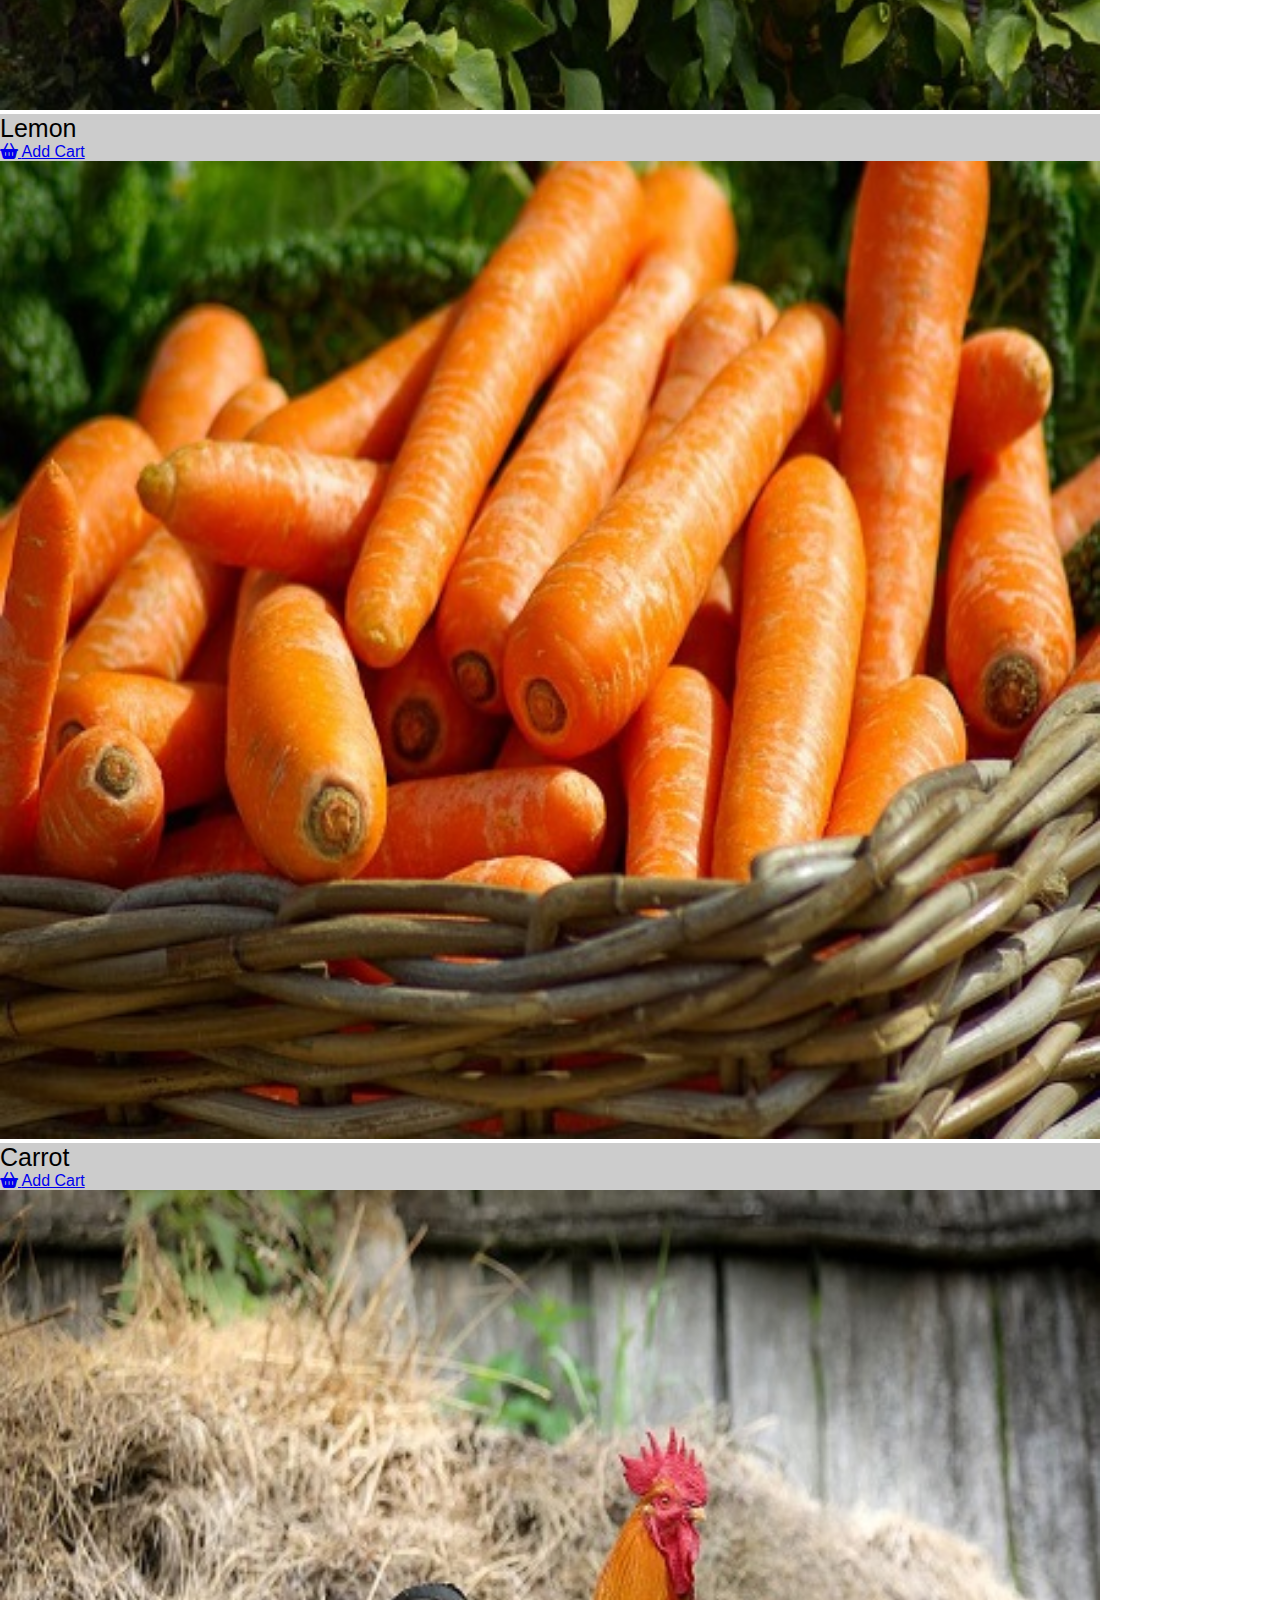
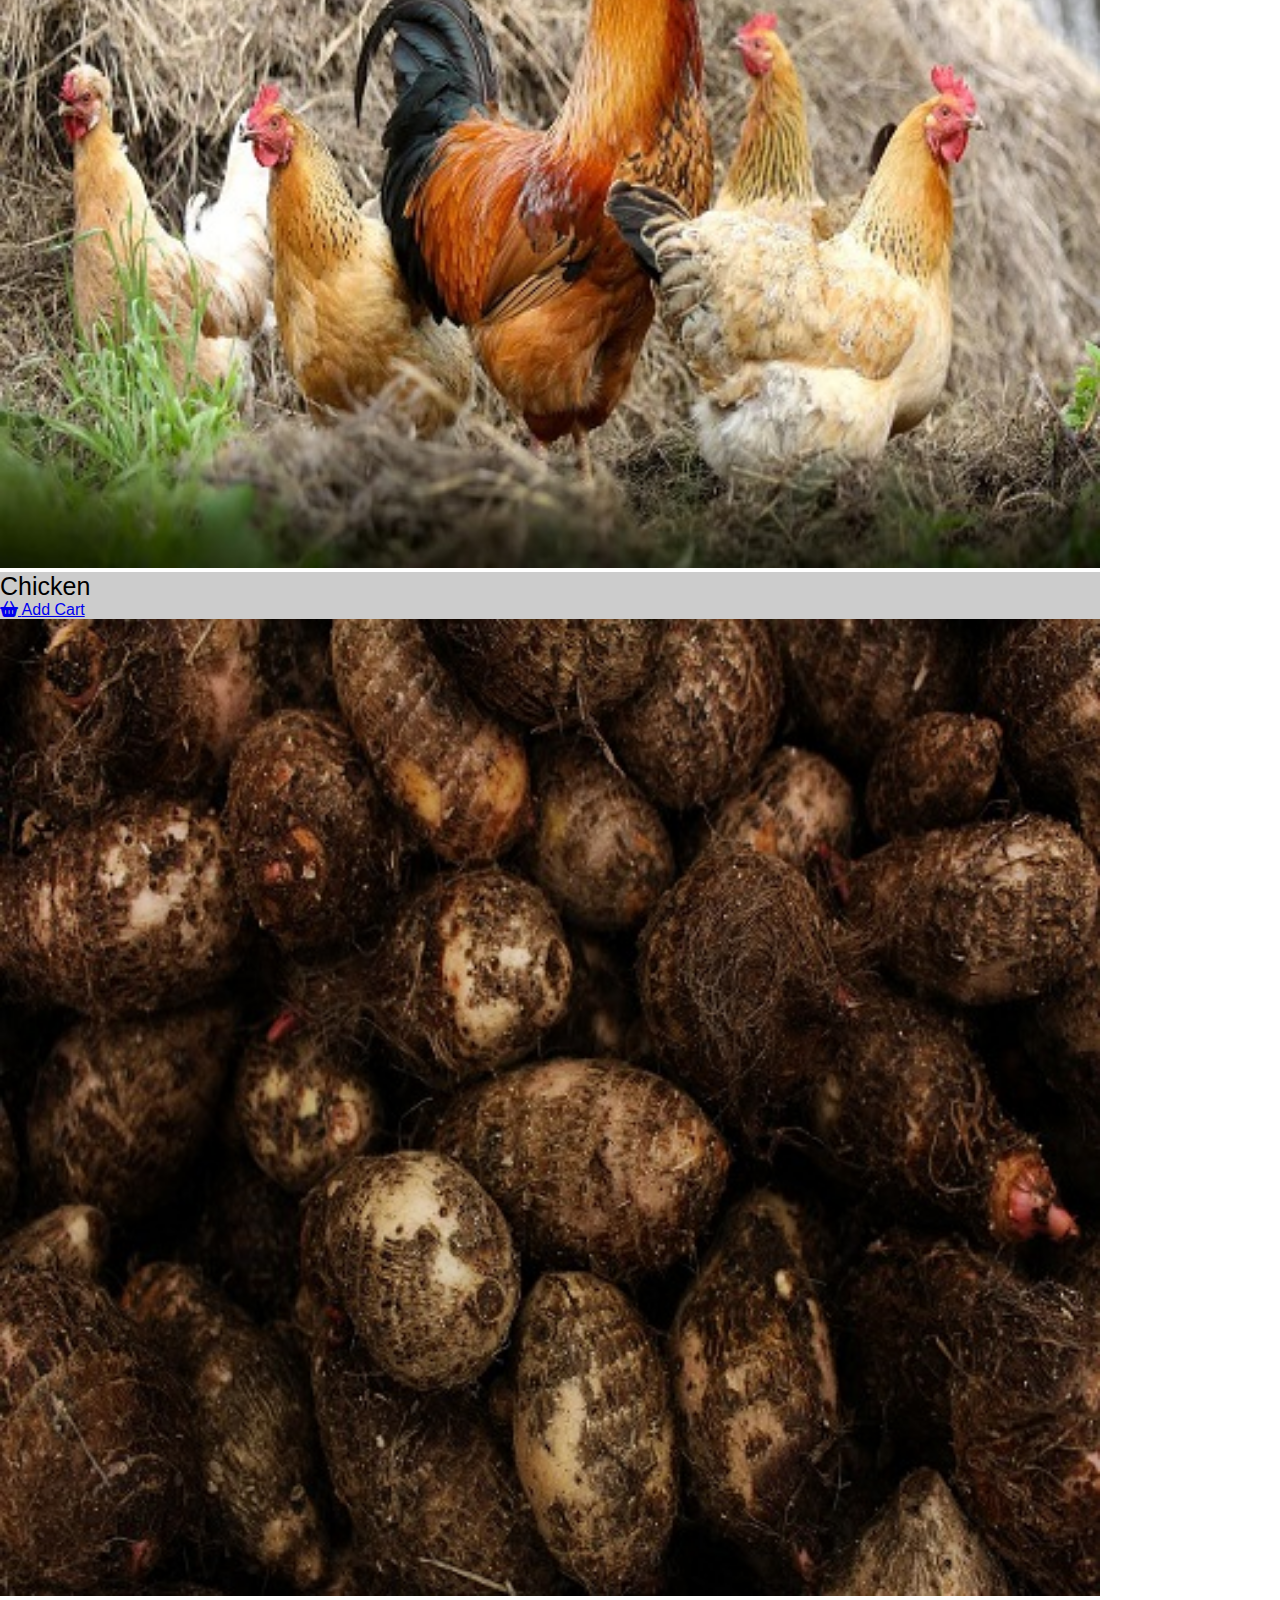
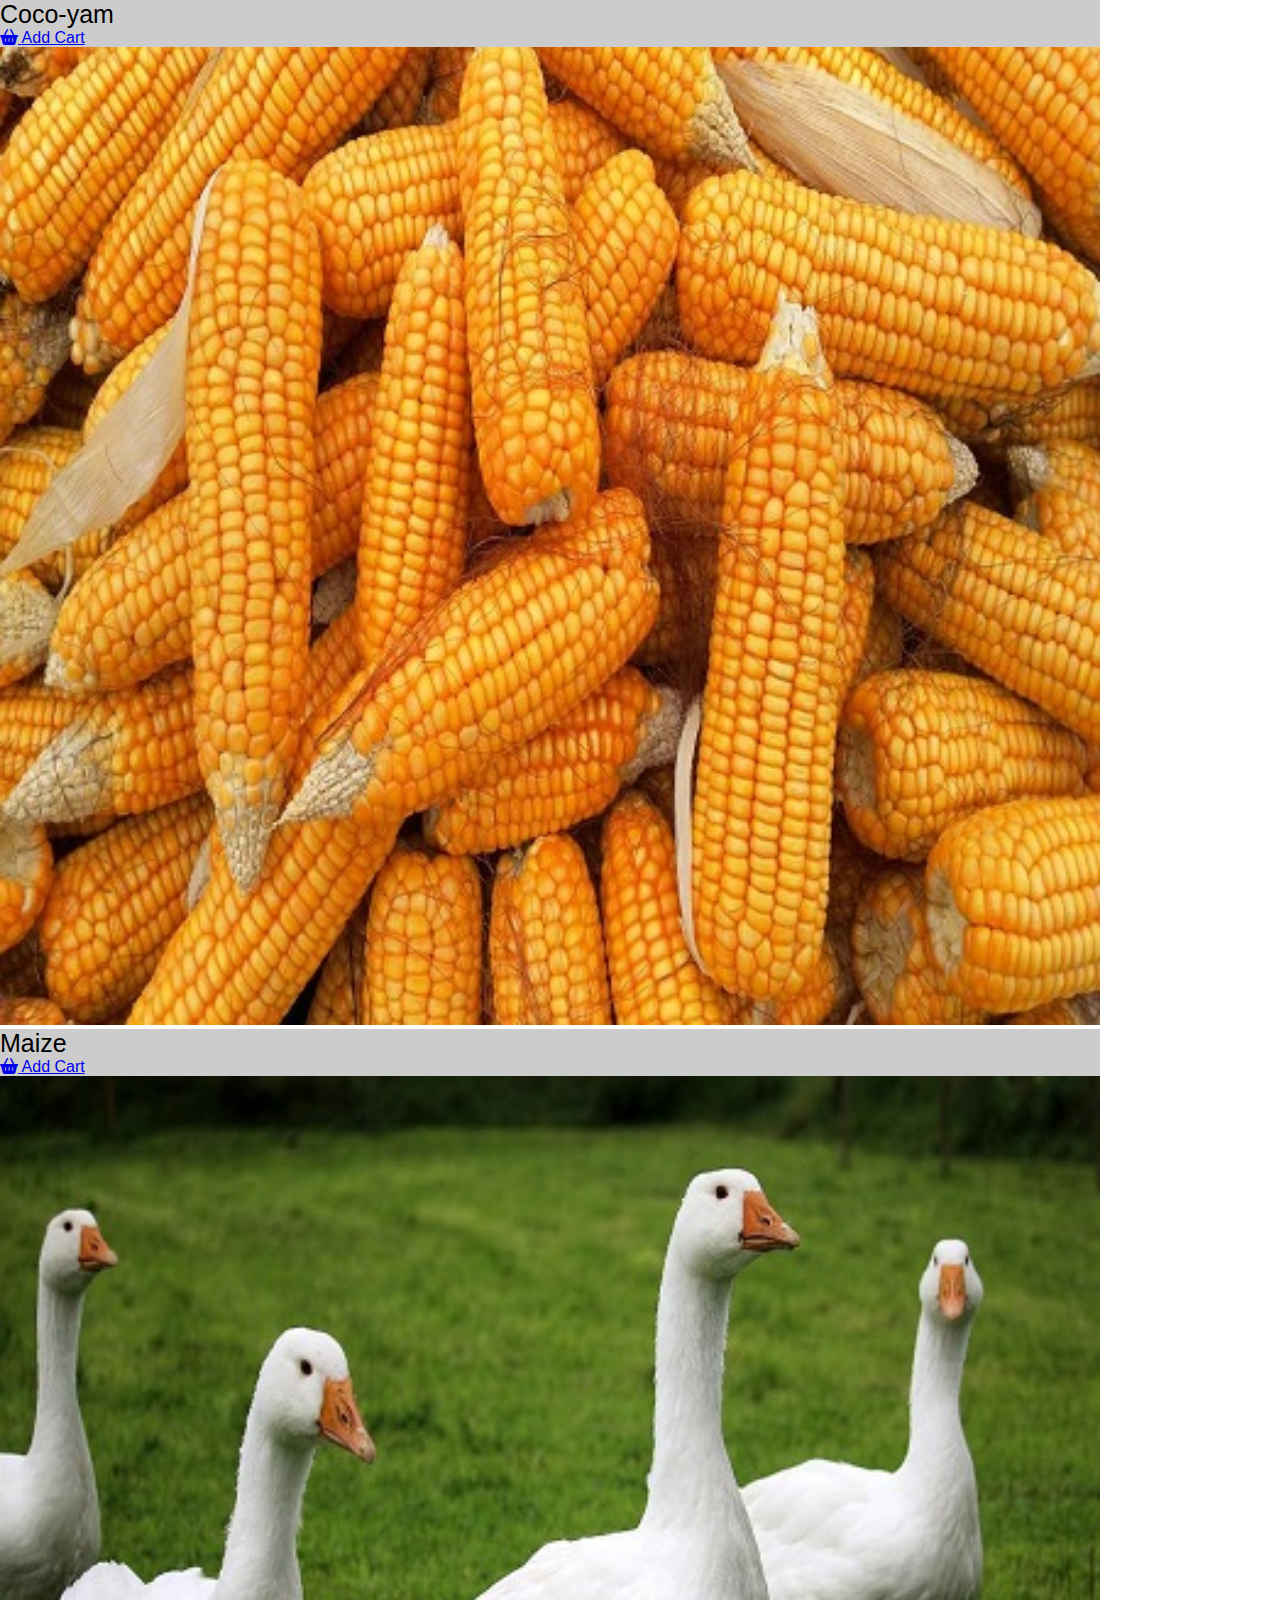
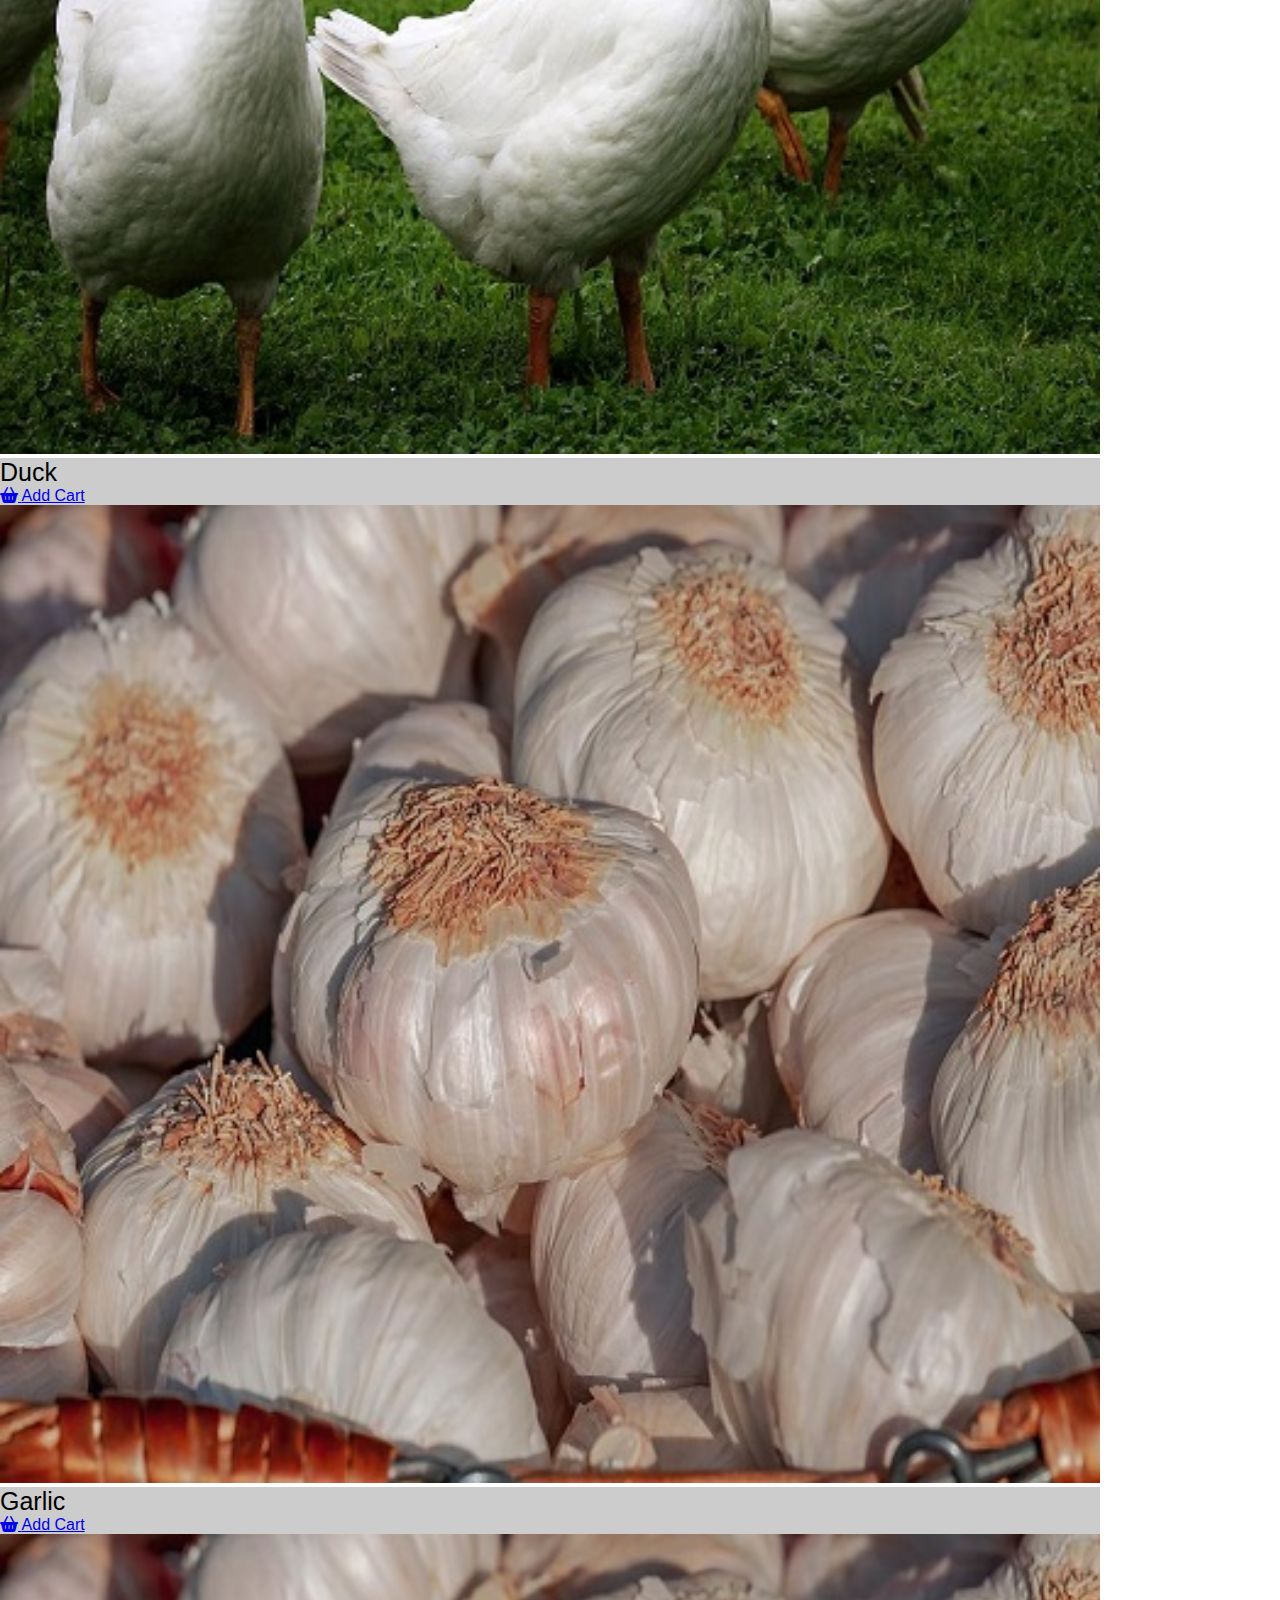
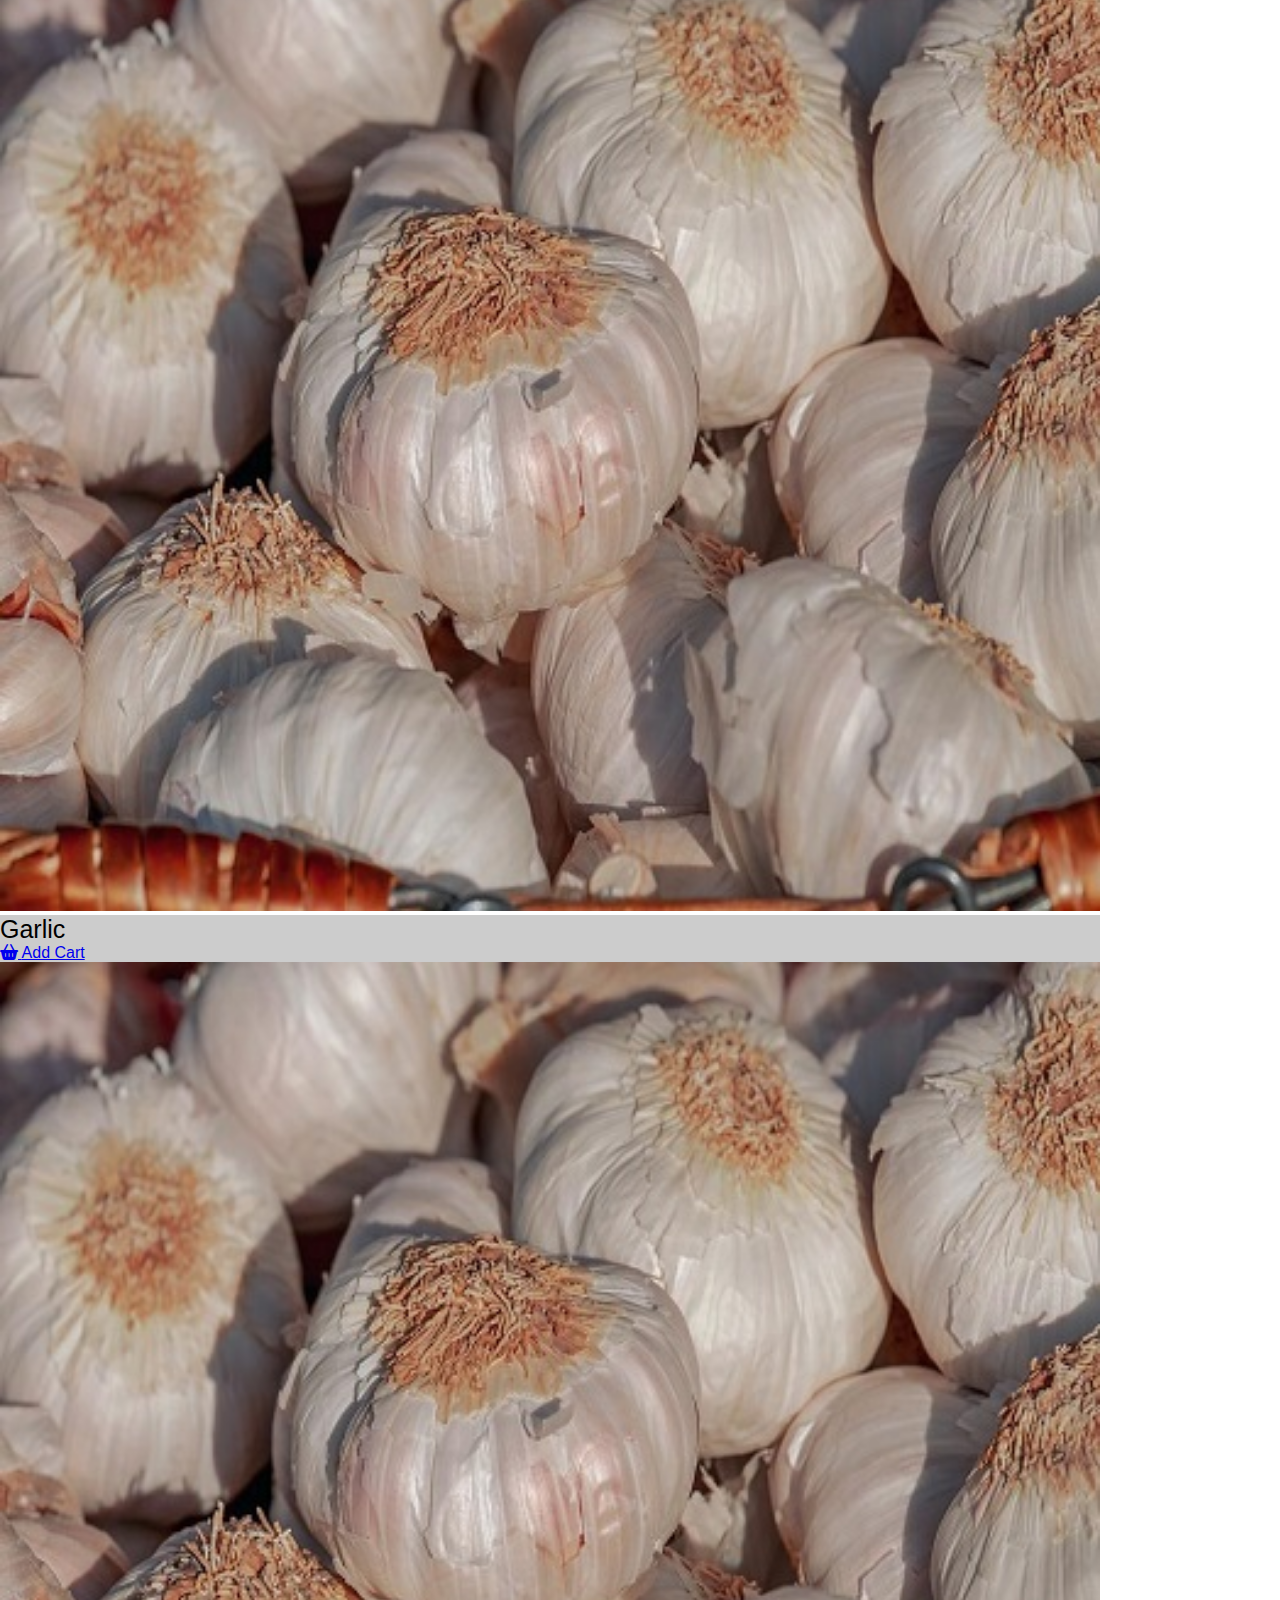
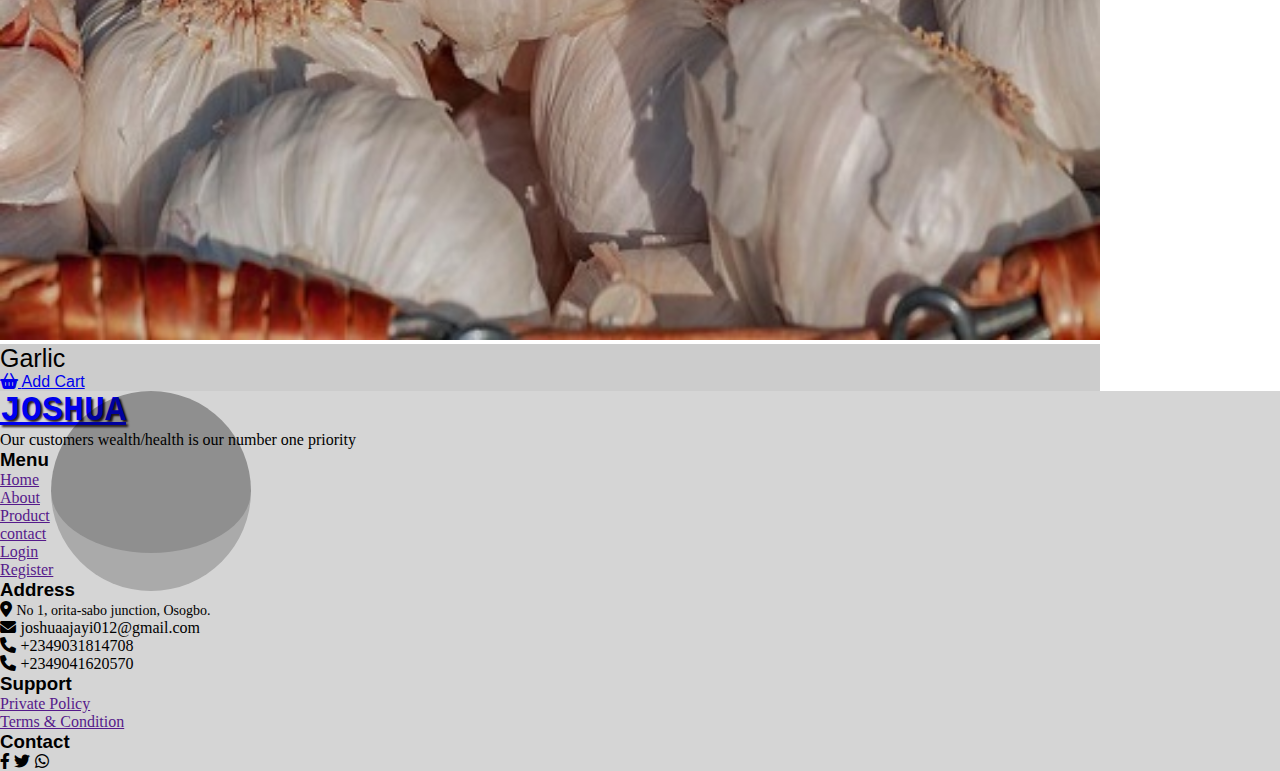
<file: product.html>
<!DOCTYPE html>
<html lang="en">
<head>
    <meta charset="UTF-8">
    <meta http-equiv="X-UA-Compatible" content="IE=edge">
    <meta name="viewport" content="width=device-width, initial-scale=1.0">
    <title>Product Page</title>
    <link rel="stylesheet" href="style.css">
    <link rel="stylesheet" href="css/all.min.css">
    <link href="https://cdn.jsdelivr.net/npm/bootstrap@5.1.3/dist/css/bootstrap.min.css" rel="stylesheet" integrity="sha384-1BmE4kWBq78iYhFldvKuhfTAU6auU8tT94WrHftjDbrCEXSU1oBoqyl2QvZ6jIW3" crossorigin="anonymous">
    
</head>
<body>

    <header class="header-container">
        <div class="first-bar bg-success">
            <div class="container">
                <div class="col-12">
                    <div class="text-content d-flex justify-content-evenly align-items-center">
                        <div class="about-bar">
                            <a class="ml-3 text-light h6" href="index.html/..#about-us">About us</a>

                        </div>

                        <div class="info-content justify-content-evenly-md">
                            <a href="#" class="mx-4 text-light" data-bs-toggle="tooltip" data-bs-placement="bottom"  title="joshuaajayi012@gmail.com">
                                <i class="fas fa-envelope"></i>
                               <span class="d-none d-md-inline-block"> Email: joshuaajayi012@gmail.com </span>
                            </a>

                            <a href="#" class=" text-light " data-bs-toggle="tooltip" data-bs-placement="bottom" title="+2349031814708">
                                <i class="fas fa-phone-alt"></i>
                              <span class="d-none d-md-inline-block"> Call: +2349031814708 </span>
                            </a>                           

                        </div>

                    </div>
                </div>

            </div>

        </div>

    </header>


    <div class="second-nav bg-light sticky-top" style="z-index: 1; top: 0;">
        <div class="second-nav-container">
            <nav class="navbar navbar-expand-md " >
                <div class="container">
                    <a href="index.html" class="navbar-brand text-dark">JOSHUA</a>
                    <button type="button" class="navbar-toggler" data-bs-toggle="collapse" data-bs-target="#nav-close">
                        <span class="fas fa-bars"></span>
                    </button>

                    <div class="collapse navbar-collapse flex-row-reverse" id="nav-close" >
                        <ul class="navbar-nav second-nav-menu">
                            <li class="nav-item"><a class="nav-link text-dark" href="index.html">HOME</a></li>
                            <li class="nav-item"><a class="nav-link text-dark" href="index.html/..#about-us">ABOUT</a></li>
                            <li class="nav-item"><a class="nav-link text-dark" href="product.html">PRODUCT</a></li>
                            <li class="nav-item"><a class="nav-link text-dark" href="contact.html">CONTACT</a></li>
                            <li class="nav-item dropdown">
                                <a class="nav-link dropdown-toggle text-dark" data-bs-toggle="dropdown" href="">LOGIN/REGISTER</a>
                                <ul class="dropdown-menu">
                                    <li><a class="dropdown-item" style="font-family: unset;" href="login.html">LOGIN</a></li>
                                    <li class="dropdown-divider"></li>
                                    <li><a class="dropdown-item" style="font-family: unset;" href="register.html">REGISTER</a></li>
                                </ul>
                            </li>

                        </ul>

                    </div>

                </div>

            </nav>

        </div>


    </div>

    <div class="product-section">
        <div class="product-container">
            <div class="product-content">
                <div class="product-text text-light ">
                    <h3> Our Product</h3>
                </div>   
                <div class="cover-color" style="
                background: linear-gradient(45deg, #00000038, transparent), #0000005e;
                height: 100%;"></div>
            </div>
            
        </div>

    </div>

    <div class="sales-section p-md-5">
        <div class="sales-container mx-auto" style="max-width: 1100px;">
            <div class="sales-content row" style="width: 100%;">
                <div class="search-section col-md-3">
                    <div class="category">
                        <h4 class="px-3"> Categories </h4>
                        <div>
                          <ul class="categories-menu" style="list-style-type: none; ">
                            <li><a href=""> Vegetables</a></li>
                            <li><a href="">Tuber</a></li>
                            <li><a href="">Grain</a></li>
                            <li><a href="">Mellet</a></li>
                            <li><a href="">Fruit</a></li>
                            <li><a href="">Poultry</a></li>
                          </ul>
                        </div>                        
                    </div>
                    <div class="sort-by">
                        <h4 class="px-3"> Sort-By</h4>
                        <div >
                            <ul class="sort-by-menu" style="list-style-type:none;">
                                <li><a href="">Type</a></li>
                                <li><a href="">Name (A-Z)</a></li>
                                <li><a href="">Product (New - Old)</a></li>
                                <li><a href="">Price (Low - High)</a></li>
                            </ul>
                        </div>
                    </div>

                </div>

                

                <div class="product-display col-8 ">

                    <div class="container mt-3">
                   
                        <ul class="pagination">
                          <li class="page-item mx-1"><a class="page-link" href="#"><</a></li>
                          <li class="page-item mx-1"><a class="page-link" href="#">1</a></li>
                          <li class="page-item mx-1"><a class="page-link" href="#">2</a></li>
                          <li class="page-item mx-1"><a class="page-link" href="#">3</a></li>
                          <li class="page-item mx-1"><a class="page-link" href="#">></a></li>
                        </ul>
                    </div>

                    <div class="product-container-display ">
                        <div class="product-display-content row" style="width: 100%;">
                            <div class="col-lg-4 ml-3 col-md-6 mb-2 card-container">
                                <div class="card">
                                    <img src="image/edit-7.jpg" alt="" class="rounded" style="width: 100%;">
                                    <div class="card-body" style="background-color: rgba(128, 128, 128, 0.402);">
                                        <p class="text-center" style="font-size: 25px;">Garlic</p>
                                        <a href="#" class="btn btn-primary align-items-center " style="width: 100%;">
                                            <span class="fa-solid fa-basket-shopping"></span>
                                            <span >Add Cart</span>
                                        </a>
                                    </div>

                                </div>
                            </div>

                            <div class="col-lg-4 col-md-6 mb-2 ">
                                <div class="card ">
                                    <img src="image/edit-8.jpg" alt="" class="rounded" style="width: 100%;">
                                    <div class="card-body" style="background-color: rgba(128, 128, 128, 0.402);">
                                        <p class="text-center" style="font-size: 25px;">Goat</p>
                                        <a href="#" class="btn btn-primary align-items-center " style="width: 100%;">
                                            <span class="fa-solid fa-basket-shopping"></span>
                                            <span >Add Cart</span>
                                        </a>
                                    </div>

                                </div>
                            </div>

                            <div class="col-lg-4 col-md-6 mb-2">
                                <div class="card ">
                                    <img src="image/edit-9.jpg" alt="" class="rounded" style="width: 100%;">
                                    <div class="card-body" style="background-color: rgba(128, 128, 128, 0.402);">
                                        <p class="text-center" style="font-size: 25px;">Water-melon</p>
                                        <a href="#" class="btn btn-primary align-items-center " style="width: 100%;">
                                            <span class="fa-solid fa-basket-shopping"></span>
                                            <span >Add Cart</span>
                                        </a>
                                    </div>

                                </div>
                            </div>

                            <div class="col-lg-4 col-md-6 mb-2">
                                <div class="card ">
                                    <img src="image/edit-1.jpg" alt="" class="rounded" style="width: 100%;">
                                    <div class="card-body" style="background-color: rgba(128, 128, 128, 0.402);">
                                        <p class="text-center" style="font-size: 25px;">Lemon</p>
                                        <a href="#" class="btn btn-primary align-items-center " style="width: 100%;">
                                            <span class="fa-solid fa-basket-shopping"></span>
                                            <span >Add Cart</span>
                                        </a>
                                    </div>

                                </div>
                            </div>

                            <div class="col-lg-4 col-md-6 mb-2">
                                <div class="card "> 
                                    <img src="image/edit-2.jpg" alt="" class="rounded" style="width: 100%;">
                                    <div class="card-body" style="background-color: rgba(128, 128, 128, 0.402);">
                                        <p class="text-center" style="font-size: 25px;">Carrot</p>
                                        <a href="#" class="btn btn-primary align-items-center " style="width: 100%;">
                                            <span class="fa-solid fa-basket-shopping"></span>
                                            <span >Add Cart</span>
                                        </a>
                                    </div>

                                </div>
                            </div>

                            <div class="col-lg-4 col-md-6 mb-2 ">
                                <div class="card ">
                                    <img src="image/edit-3.jpg" alt="" class="rounded" style="width: 100%;">
                                    <div class="card-body" style="background-color: rgba(128, 128, 128, 0.402);">
                                        <p class="text-center" style="font-size: 25px;">Chicken</p>
                                        <a href="#" class="btn btn-primary align-items-center " style="width: 100%;">
                                            <span class="fa-solid fa-basket-shopping"></span>
                                            <span >Add Cart</span>
                                        </a>
                                    </div>

                                </div>
                            </div>

                            <div class="col-lg-4 col-md-6 mb-2   ">
                                <div class="card " >
                                    <img src="image/edit-4.jpg" alt="" class="rounded" style="width: 100%;">
                                    <div class="card-body" style="background-color: rgba(128, 128, 128, 0.402);">
                                        <p class="text-center" style="font-size: 25px;">Coco-yam</p>
                                        <a href="#" class="btn btn-primary align-items-center " style="width: 100%;">
                                            <span class="fa-solid fa-basket-shopping"></span>
                                            <span >Add Cart</span>
                                        </a>
                                    </div>

                                </div>
                            </div>

                            <div class="col-lg-4 col-md-6 mb-2 ">
                                <div class="card ">
                                    <img src="image/edit-5.jpg" alt="" class="rounded" style="width: 100%;">
                                    <div class="card-body" style="background-color: rgba(128, 128, 128, 0.402);">
                                        <p class="text-center" style="font-size: 25px;">Maize</p>
                                        <a href="#" class="btn btn-primary align-items-center " style="width: 100%;">
                                            <span class="fa-solid fa-basket-shopping"></span>
                                            <span >Add Cart</span>
                                        </a>
                                    </div>

                                </div>
                            </div>

                            <div class="col-lg-4 col-md-6 mb-2 ">
                                <div class="card ">
                                    <img src="image/edit-6.jpg" alt="" class="rounded" style="width: 100%;">
                                    <div class="card-body" style="background-color: rgba(128, 128, 128, 0.402);">
                                        <p class="text-center" style="font-size: 25px;">Duck</p>
                                        <a href="#" class="btn btn-primary align-items-center " style="width: 100%;">
                                            <span class="fa-solid fa-basket-shopping"></span>
                                            <span >Add Cart</span>
                                        </a>
                                    </div>

                                </div>
                            </div>

                            <div class="col-lg-4 col-md-6 mb-2  ">
                                <div class="card ">
                                    <img src="image/edit-7.jpg" alt="" class="rounded" style="width: 100%;">
                                    <div class="card-body" style="background-color: rgba(128, 128, 128, 0.402);">
                                        <p class="text-center" style="font-size: 25px;">Garlic</p>
                                        <a href="#" class="btn btn-primary align-items-center " style="width: 100%;">
                                            <span class="fa-solid fa-basket-shopping"></span>
                                            <span >Add Cart</span>
                                        </a>
                                    </div>

                                </div>
                            </div>

                            <div class="col-lg-4 col-md-6 mb-2  ">
                                <div class="card ">
                                    <img src="image/edit-7.jpg" alt="" class="rounded" style="width: 100%;">
                                    <div class="card-body" style="background-color: rgba(128, 128, 128, 0.402);">
                                        <p class="text-center" style="font-size: 25px;">Garlic</p>
                                        <a href="#" class="btn btn-primary align-items-center " style="width: 100%;">
                                            <span class="fa-solid fa-basket-shopping"></span>
                                            <span >Add Cart</span>
                                        </a>
                                    </div>

                                </div>
                            </div>

                            <div class="col-lg-4 col-md-6 mb-2 ">
                                <div class="card ">
                                    <img src="image/edit-7.jpg" alt="" class="rounded" style="width: 100%;">
                                    <div class="card-body" style="background-color: rgba(128, 128, 128, 0.402);">
                                        <p class="text-center" style="font-size: 25px;">Garlic</p>
                                        <a href="#" class="btn btn-primary align-items-center " style="width: 100%;">
                                            <span class="fa-solid fa-basket-shopping"></span>
                                            <span >Add Cart</span>
                                        </a>
                                    </div>

                                </div>
                            </div>

                           

                            </div>

                        </div>
                    </div>
                </div>

            </div>
        </div>

    </div>

    </div>
    <div class="shape">
        <div class="inner-shape"></div>
    </div>

    <div class="last-section">
        <div class="last-section-container ">
            <div class="last-content ">
                <div class="container py-5  text-align-center-sm">
                
                    <div class="row">                        
                        <div class="col-12 col-sm-6 col-lg-3">
                            <h1 class="bottom-logo">
                                <a href="index.html" class="navbar-brand text-dark ">JOSHUA</a>
                            </h1>   
                            <div>
                                <p style="font-family: cursive;">Our customers wealth/health is our number one priority</p>
                            </div>                                                     
                        </div>                       
                        
                        
                        <div class="menu col-12 col-sm-6 col-lg-3" >
                            <h3>Menu</h3>
                            <div class="row" style="width: 80%;" >
                                <div class="col">
                                    <div>
                                        <a href="" class="text-decoration-none text-dark" style="font-family: cursive;">Home</a>
                                    </div>
                                    <div>
                                        <a href="" class="text-decoration-none text-dark " style="font-family: cursive;">About</a>
                                    </div>
                                    <div>
                                        <a href="" class="text-decoration-none text-dark " style="font-family: cursive;">Product</a>
                                    </div>
                                </div>
                                <div class=" col">
                                    <div>
                                        <a href="" class="text-decoration-none text-dark " style="font-family: cursive;">contact</a>
                                    </div>
                                    <div>
                                        <a href="" class="text-decoration-none text-dark " style="font-family: cursive;">Login</a>
                                    </div>
                                    <div>
                                        <a href="" class="text-decoration-none text-dark " style="font-family: cursive;">Register</a>
                                    </div>
                                </div>
                            </div>
                        </div>


                        <div class="address col-12 col-sm-6 col-lg-3 mt-3 mt-sm-0">
                            <h3>Address</h3>
                            <div>
                                <i class="fa-solid fa-location-dot"></i>
                                <span style="font-family: cursive; font-size: 14px;"> No 1, orita-sabo junction, Osogbo.</span>
                            </div>
                            <div class="email">
                                <i class="fa-solid fa-envelope"></i>
                                <span style="font-family: cursive;">joshuaajayi012@gmail.com</span>
                            </div>
                            <div class="contact">
                                <i class="fa-solid fa-phone"></i>
                                <span style="font-family: cursive;">+2349031814708</span>
                                <div>
                                    <i class="fa-solid fa-phone"></i>
                                    <span style="font-family: cursive;">+2349041620570</span>
                                </div>
                            </div>

                        </div>
                        <div class="support col-12 col-sm-6 col-lg-3 mt-3 mt-sm-0">
                            <h3>Support</h3>
                            <div>
                                <a href="" class="text-decoration-none text-dark" style="font-family: cursive;">Private Policy</a>
                            </div>
                            <div>
                                <a href="" class="text-decoration-none text-dark" style="font-family: cursive;">Terms & Condition</a>
                            </div>

                            <div class="contact-us mt-3 ">
                                <h3>Contact</h3>
                                <div class="icons">
                                    <a class="fa-brands fa-facebook-f border border-dark p-2 rounded-pill"></a>
                                    <a class="fa-brands fa-twitter border border-dark p-2 rounded-pill"></a>
                                    <a class="fa-brands fa-whatsapp border border-dark p-2 rounded-pill"></a>
                                </div>

                            </div>

                        </div>

                    
                    </div>

                </div>
            </div>

        </div>

    </div>  



   

    <script>
        var tooltipTriggerList = [].slice.call(document.querySelectorAll('[data-bs-toggle="tooltip"]'))
        var tooltipList = tooltipTriggerList.map(function (tooltipTriggerEl) {
          return new bootstrap.Tooltip(tooltipTriggerEl)
        })
    </script>
    <script src="https://cdn.jsdelivr.net/npm/bootstrap@5.1.3/dist/js/bootstrap.bundle.min.js" integrity="sha384-ka7Sk0Gln4gmtz2MlQnikT1wXgYsOg+OMhuP+IlRH9sENBO0LRn5q+8nbTov4+1p" crossorigin="anonymous"></script>
    
</body>
</html>
</file>
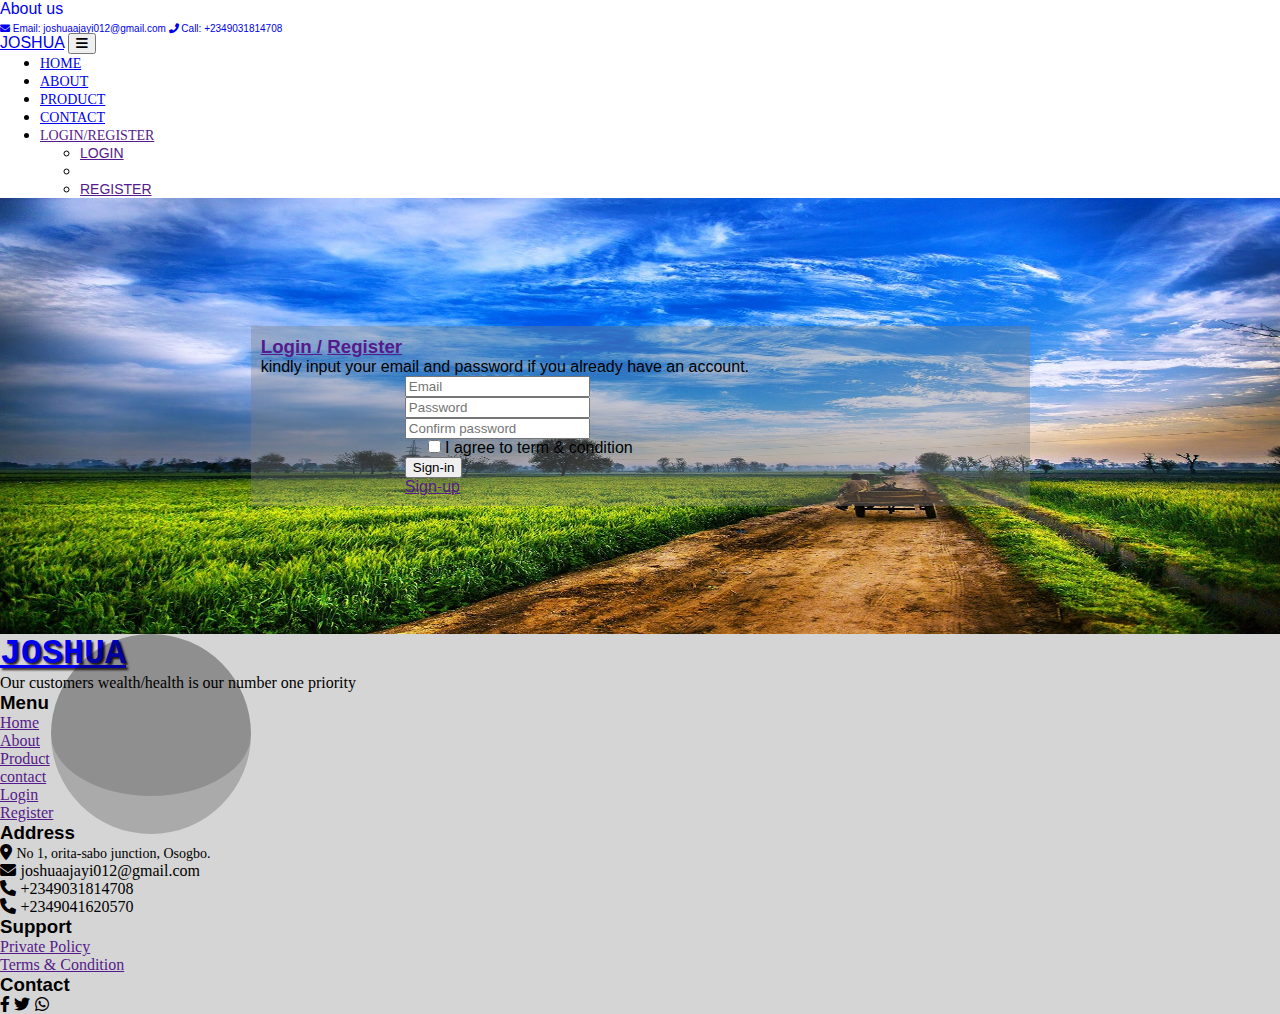
<file: register.html>
<!DOCTYPE html>
<html lang="en">
<head>
    <meta charset="UTF-8">
    <meta http-equiv="X-UA-Compatible" content="IE=edge">
    <meta name="viewport" content="width=device-width, initial-scale=1.0">
    <title>Registration Page</title>
    <link rel="stylesheet" href="style.css">
    <link rel="stylesheet" href="register.css">
    <link rel="stylesheet" href="css/all.min.css">
    <link href="https://cdn.jsdelivr.net/npm/bootstrap@5.1.3/dist/css/bootstrap.min.css" rel="stylesheet" integrity="sha384-1BmE4kWBq78iYhFldvKuhfTAU6auU8tT94WrHftjDbrCEXSU1oBoqyl2QvZ6jIW3" crossorigin="anonymous">
</head>
<body>


    <header class="header-container">
        <div class="first-bar bg-success">
            <div class="container">
                <div class="col-12">
                    <div class="text-content d-flex justify-content-evenly align-items-center">
                        <div class="about-bar">
                            <a class="ml-3 text-light h6" href="index.html/..#about-us">About us</a>

                        </div>

                        <div class="info-content justify-content-evenly-md">
                            <a href="#" class="mx-4 text-light" data-bs-toggle="tooltip" data-bs-placement="bottom"  title="joshuaajayi012@gmail.com">
                                <i class="fas fa-envelope"></i>
                               <span class="d-none d-md-inline-block"> Email: joshuaajayi012@gmail.com </span>
                            </a>

                            <a href="#" class=" text-light " data-bs-toggle="tooltip" data-bs-placement="bottom" title="+2349031814708">
                                <i class="fas fa-phone-alt"></i>
                              <span class="d-none d-md-inline-block"> Call: +2349031814708 </span>
                            </a>                           

                        </div>

                    </div>
                </div>

            </div>

        </div>

    </header>


    <div class="second-nav bg-light sticky-top" style="z-index: 1; top: 0;">
        <div class="second-nav-container">
            <nav class="navbar navbar-expand-md " >
                <div class="container">
                    <a href="index.html" class="navbar-brand text-dark">JOSHUA</a>
                    <button type="button" class="navbar-toggler" data-bs-toggle="collapse" data-bs-target="#nav-close">
                        <span class="fas fa-bars"></span>
                    </button>

                    <div class="collapse navbar-collapse flex-row-reverse" id="nav-close" >
                        <ul class="navbar-nav second-nav-menu">
                            <li class="nav-item"><a class="nav-link text-dark" href="index.html">HOME</a></li>
                            <li class="nav-item"><a class="nav-link text-dark" href="index.html/..#about-us">ABOUT</a></li>
                            <li class="nav-item"><a class="nav-link text-dark" href="product.html">PRODUCT</a></li>
                            <li class="nav-item"><a class="nav-link text-dark" href="contact.html">CONTACT</a></li>
                            <li class="nav-item dropdown">
                                <a class="nav-link dropdown-toggle text-dark" data-bs-toggle="dropdown" href="">LOGIN/REGISTER</a>
                                <ul class="dropdown-menu">
                                    <li><a class="dropdown-item" style="font-family: unset;" href="">LOGIN</a></li>
                                    <li class="dropdown-divider"></li>
                                    <li><a class="dropdown-item" style="font-family: unset;" href="">REGISTER</a></li>
                                </ul>
                            </li>

                        </ul>

                    </div>

                </div>

            </nav>

        </div>


    </div>

    
    <div class="login ">
        <div>            
            <div class="login-container">
                <div class="login-content">
                    <h3 class="text-center">
                        <a href="" class="text-decoration-none text-dark">Login /</a>
                        <a href="" class="text-decoration-none text-dark ">Register</a>
                    </h3>
                    <div>
                        <p class="text-center text-light">kindly input your email and password if you already have an account.</p>
                    </div>

                    <form action="" class="was-validated">
                        <div class="" style="width: 100%;">
                            
                            <div class="input-group py-3  " style="padding: 0 19%;" >
                                <input type="email" class="form-control form-control-sm"  placeholder="Email" name="email" required>
                                <div class="valid-feedback"></div>
                                <div class="invalid-feedback"></div>
                            </div>
                            
                            <div class="input-group py-3" style="padding: 0 19%"> 
                                <input type="password" class="form-control form-control-sm" name="password" placeholder="Password" required>                         
                            </div>

                            <div class="input-group  py-3" style=" padding: 0 19%"> 
                                <input type="password" class="form-control form-control-sm" name="password" placeholder="Confirm password" required>                         
                            </div>

                            <div class="form-check mb-3" id="aGree">
                                <input class="form-check-input" type="checkbox" id="myCheck"  name="remember" required>
                                <label class="form-check-label text-light" for="myCheck">I agree to term & condition</label>                                
                            </div>

                            <div class=" row button" >                                
                                <div class="col-3 col-4 col-md-0">
                                    <button type="submit" class="btn btn-primary btn-sm sign-in">Sign-in</button>
                                </div>
                                <div class="col-7 sign-up-section">
                                    <a href="" class="text-light sign-up"  >Sign-up</a>
                                </div>
                            </div>
                            
                        </div>
                    </form>

                </div>
            

            </div>
        </div>
        
    </div>
    <div class="shape">
        <div class="inner-shape"></div>
    </div>

    <div class="last-section">
        <div class="last-section-container ">
            <div class="last-content ">
                <div class="container py-5  text-align-center-sm">
                   
                    <div class="row">                        
                        <div class="col-12 col-sm-6 col-lg-3">
                            <h1 class="bottom-logo">
                                <a href="index.html" class="navbar-brand text-dark ">JOSHUA</a>
                            </h1>   
                            <div>
                                <p style="font-family: cursive;">Our customers wealth/health is our number one priority</p>
                            </div>                                                     
                        </div>                       
                        
                        
                        <div class="menu col-12 col-sm-6 col-lg-3" >
                            <h3>Menu</h3>
                            <div class="row" style="width: 80%;" >
                                <div class="col">
                                    <div>
                                        <a href="" class="text-decoration-none text-dark" style="font-family: cursive;">Home</a>
                                    </div>
                                    <div>
                                        <a href="" class="text-decoration-none text-dark " style="font-family: cursive;">About</a>
                                    </div>
                                    <div>
                                        <a href="" class="text-decoration-none text-dark " style="font-family: cursive;">Product</a>
                                    </div>
                                </div>
                                <div class=" col">
                                    <div>
                                        <a href="" class="text-decoration-none text-dark " style="font-family: cursive;">contact</a>
                                    </div>
                                    <div>
                                        <a href="" class="text-decoration-none text-dark " style="font-family: cursive;">Login</a>
                                    </div>
                                    <div>
                                        <a href="" class="text-decoration-none text-dark " style="font-family: cursive;">Register</a>
                                    </div>
                                </div>
                            </div>
                        </div>


                        <div class="address col-12 col-sm-6 col-lg-3 mt-3 mt-sm-0">
                            <h3>Address</h3>
                            <div>
                                <i class="fa-solid fa-location-dot"></i>
                                <span style="font-family: cursive; font-size: 14px;"> No 1, orita-sabo junction, Osogbo.</span>
                            </div>
                            <div class="email">
                                <i class="fa-solid fa-envelope"></i>
                                <span style="font-family: cursive;">joshuaajayi012@gmail.com</span>
                            </div>
                            <div class="contact">
                                <i class="fa-solid fa-phone"></i>
                                <span style="font-family: cursive;">+2349031814708</span>
                                <div>
                                    <i class="fa-solid fa-phone"></i>
                                    <span style="font-family: cursive;">+2349041620570</span>
                                </div>
                            </div>

                        </div>
                        <div class="support col-12 col-sm-6 col-lg-3 mt-3 mt-sm-0">
                            <h3>Support</h3>
                            <div>
                                <a href="" class="text-decoration-none text-dark" style="font-family: cursive;">Private Policy</a>
                            </div>
                            <div>
                                <a href="" class="text-decoration-none text-dark" style="font-family: cursive;">Terms & Condition</a>
                            </div>

                            <div  class="contact-us mt-3 ">
                                <h3>Contact</h3>
                                <div class="icons">
                                    <a class="fa-brands fa-facebook-f border border-dark p-2 rounded-pill"></a>
                                    <a class="fa-brands fa-twitter border border-dark p-2 rounded-pill"></a>
                                    <a class="fa-brands fa-whatsapp border border-dark p-2 rounded-pill"></a>
                                </div>
    
                            </div>

                        </div>

                       
                    </div>

                </div>
            </div>

        </div>

    </div>  



    <script>
        var tooltipTriggerList = [].slice.call(document.querySelectorAll('[data-bs-toggle="tooltip"]'))
        var tooltipList = tooltipTriggerList.map(function (tooltipTriggerEl) {
          return new bootstrap.Tooltip(tooltipTriggerEl)
        })
    </script>
    <script src="https://cdn.jsdelivr.net/npm/bootstrap@5.1.3/dist/js/bootstrap.bundle.min.js" integrity="sha384-ka7Sk0Gln4gmtz2MlQnikT1wXgYsOg+OMhuP+IlRH9sENBO0LRn5q+8nbTov4+1p" crossorigin="anonymous"></script>
    
    
</body>
</html>
</file>
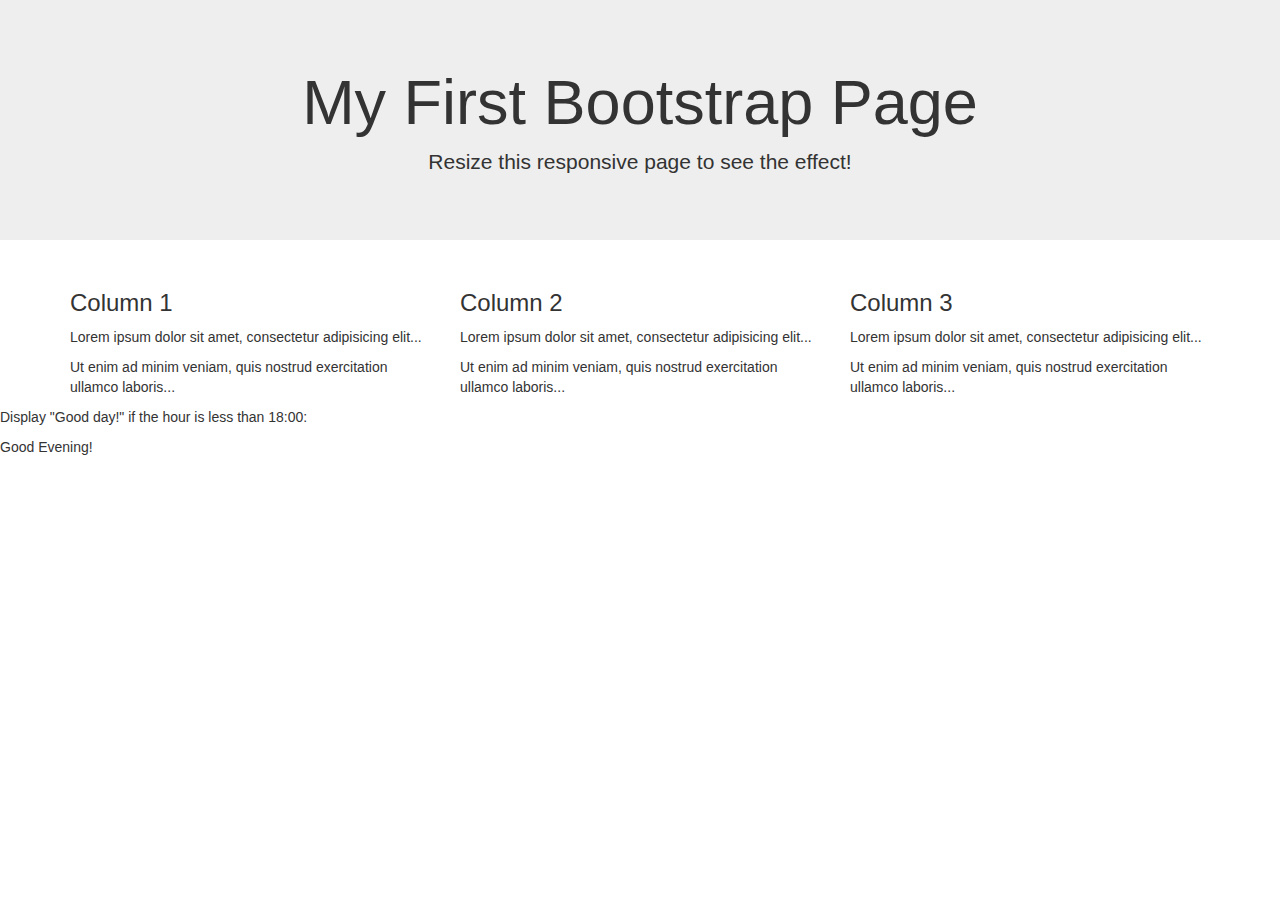
<file: bootstraplessons/bootstrap.html>
<!DOCTYPE html>
<html lang="en">
<head>
    <meta charset="UTF-8">
    <meta http-equiv="X-UA-Compatible" content="IE=edge">
    <meta name="viewport" content="width=device-width, initial-scale=1.0">
    <link rel="stylesheet" href="https://maxcdn.bootstrapcdn.com/bootstrap/3.4.1/css/bootstrap.min.css">
    <script src="https://ajax.googleapis.com/ajax/libs/jquery/3.6.0/jquery.min.js"></script>
    <script src="https://maxcdn.bootstrapcdn.com/bootstrap/3.4.1/js/bootstrap.min.js"></script>
    <title>Document</title>
</head>
<body>
  <body>

    <div class="jumbotron text-center">
      <h1>My First Bootstrap Page</h1>
      <p>Resize this responsive page to see the effect!</p> 
    </div>
      
    <div class="container">
      <div class="row">
        <div class="col-sm-4">
          <h3>Column 1</h3>
          <p>Lorem ipsum dolor sit amet, consectetur adipisicing elit...</p>
          <p>Ut enim ad minim veniam, quis nostrud exercitation ullamco laboris...</p>
        </div>
        <div class="col-sm-4">
          <h3>Column 2</h3>
          <p>Lorem ipsum dolor sit amet, consectetur adipisicing elit...</p>
          <p>Ut enim ad minim veniam, quis nostrud exercitation ullamco laboris...</p>
        </div>
        <div class="col-sm-4">
          <h3>Column 3</h3>        
          <p>Lorem ipsum dolor sit amet, consectetur adipisicing elit...</p>
          <p>Ut enim ad minim veniam, quis nostrud exercitation ullamco laboris...</p>
        </div>
      </div>
    </div>
    
    <p>Display "Good day!" if the hour is less than 18:00:</p>

<p id="demo">Good Evening!</p>
</body>
</html>
</file>
<file: style.css>
*{
    box-sizing: border-box;
    margin: 0;
    font-family: Arial, Helvetica, sans-serif;
}

.second-nav-menu li a{
    font-family: ui-rounded;
    font-size: 14px;
}

.header-container{
    width: 100%;
}

.text-content{
    height: 33px;
    width: 100%;
}

.about-bar{
    width: 100%;
}

.about-bar a{
    text-decoration: none;
}

.info-content{
    width: 100%;
}

.info-content a{
    font-size: 10px;
    text-decoration: none;
}

.icon-one::before  {
    color: rgb(12, 117, 17);
    font-size: 90px;
}

.icon-two::before  {
    color: rgb(12, 117, 17);
    font-size: 90px;
}

.icon-three::before  {
    color: rgb(12, 117, 17);
    font-size: 90px;
}

.icon-four::before  {
    color: rgb(12, 117, 17);
    font-size: 90px;
}

.sub-input{
    width: 40%;
}

.about-us p{
    width: 50%;
}

.inner-shape{
    background: #00000054;
    height: 200px;
    width: 200px;
    margin: auto;
    border-radius: 50%;
    border-bottom: 38px solid #c9c9c975;
    position: absolute;
    left: 4%;
}

.last-section-container{
    background-color: #bdbdbda3;
}

.bottom-logo a{
    font-size: 35px;
    text-shadow: 2px 2px 2px #2e2020;
    font-family: monospace;
}

@media (max-width:768px){
    .icon-one::before{
        font-size: 50px;
    }

    .icon-two::before  {
        font-size: 50px;
    }
    
    .icon-three::before  {
        font-size: 50px;
    }
    
    .icon-four::before  {
        font-size: 50px;
    }

    .about-us p {
        width: 70%;
        text-align: justify;
    }

    .input-group span{
        display: none;
    }

   
}

@media(max-width:600px){
    .email{
        width: 100%;
    }
}


/* Product style section */



.product-content {
    background: url(image/farm4-product.jpg);
    height: 340px;
    background-size: cover;
    background-position: 50% 50%;
    background-repeat: no-repeat;
    position: relative;
}

.product-text{
    position: absolute;
    text-align: center;
    top: 50%;
    width: 100%;

}

.category h4 {
    font-family: emoji;
}

.categories-menu li a{
    text-decoration: none;
    color: black;
}

.categories-menu li a{
    font-family: cursive;
}

.sort-by h4 {
    font-family: emoji;
}
.sort-by-menu li a{
    text-decoration: none;
    color: black;
}

.sort-by-menu li a{
    font-family: cursive;
}

@media(max-width:700px){
    .product-container-display{
        margin: 0 20%;
    }
}


@media(max-width:450px){
    .card {
        width: 270px;
      
    }
}


@media(width:540px){
    .card {
        width: 437px;
        margin: auto;
    }
}
</file>
<file: login.css>
.second-nav-menu li a{
    font-family: ui-rounded;
    font-size: 14px;
}

.login{
    background-image: url(image/pexels-pixabay-164504.jpg);
    padding: 10%;
    width: 100%;
    background-repeat: no-repeat;
    background-position: 50% 50%;
    background-size: 100% 100%;
}

.login-container{
    background: rgb(128 128 128 / 37%);
    margin: auto;
    max-width: 779px;
    padding: 1%;
}



@media (max-width:500px) {
    #create-btn{
        width: 123px;
        margin: 0 28px;
    }
}
</file>
<file: contact.css>
.second-nav-menu li a{
    font-family: ui-rounded;
    font-size: 14px;
}

.contact-section{
    background: url(image/wall2.jpg);
    height: 335px;
    background-size: cover;
    background-repeat: no-repeat;
    background-position: 50% 50%;
    position: relative;   
    background-attachment: fixed;
}

.contact-container{
    background: #00000061;
    height: 335px;
}

.contact-heading{
    position: absolute;
    width: 100%;
    top: 50%;
}
</file>
<file: register.css>
.second-nav-menu li a{
    font-family: ui-rounded;
    font-size: 14px;
}

.login{
    background-image: url(image/wall.jpg);
    padding: 10%;
    width: 100%;
    background-repeat: no-repeat;
    background-position: 50% 50%;
    background-size: 100% 100%;
}

.login-container{
    background: rgb(128 128 128 / 37%);
    margin: auto;
    max-width: 779px;
    padding: 1%;
}

.was-validated .input-group{
 width: 80%;       
}

#aGree{
    padding: 0 22%;
}

.button{
    padding: 0 19%;
}

@media(max-width:300px){
    .was-validated .input-group{
        width: 100%;
    }

    .row .sign-up-section{
        font-size: 15px;
    }
}


@media (max-width:500px) {
    .button{
        padding: 0 10%;
    }    

    .sign-up {
        width: 123px;
        margin: 0 20px;
    }

    #aGree .form-check-label{
        font-size: 14px;
    }

    .row .col-3 .sign-in{
        font-size: 12px;
        width: 59px;
    }

}
</file>
